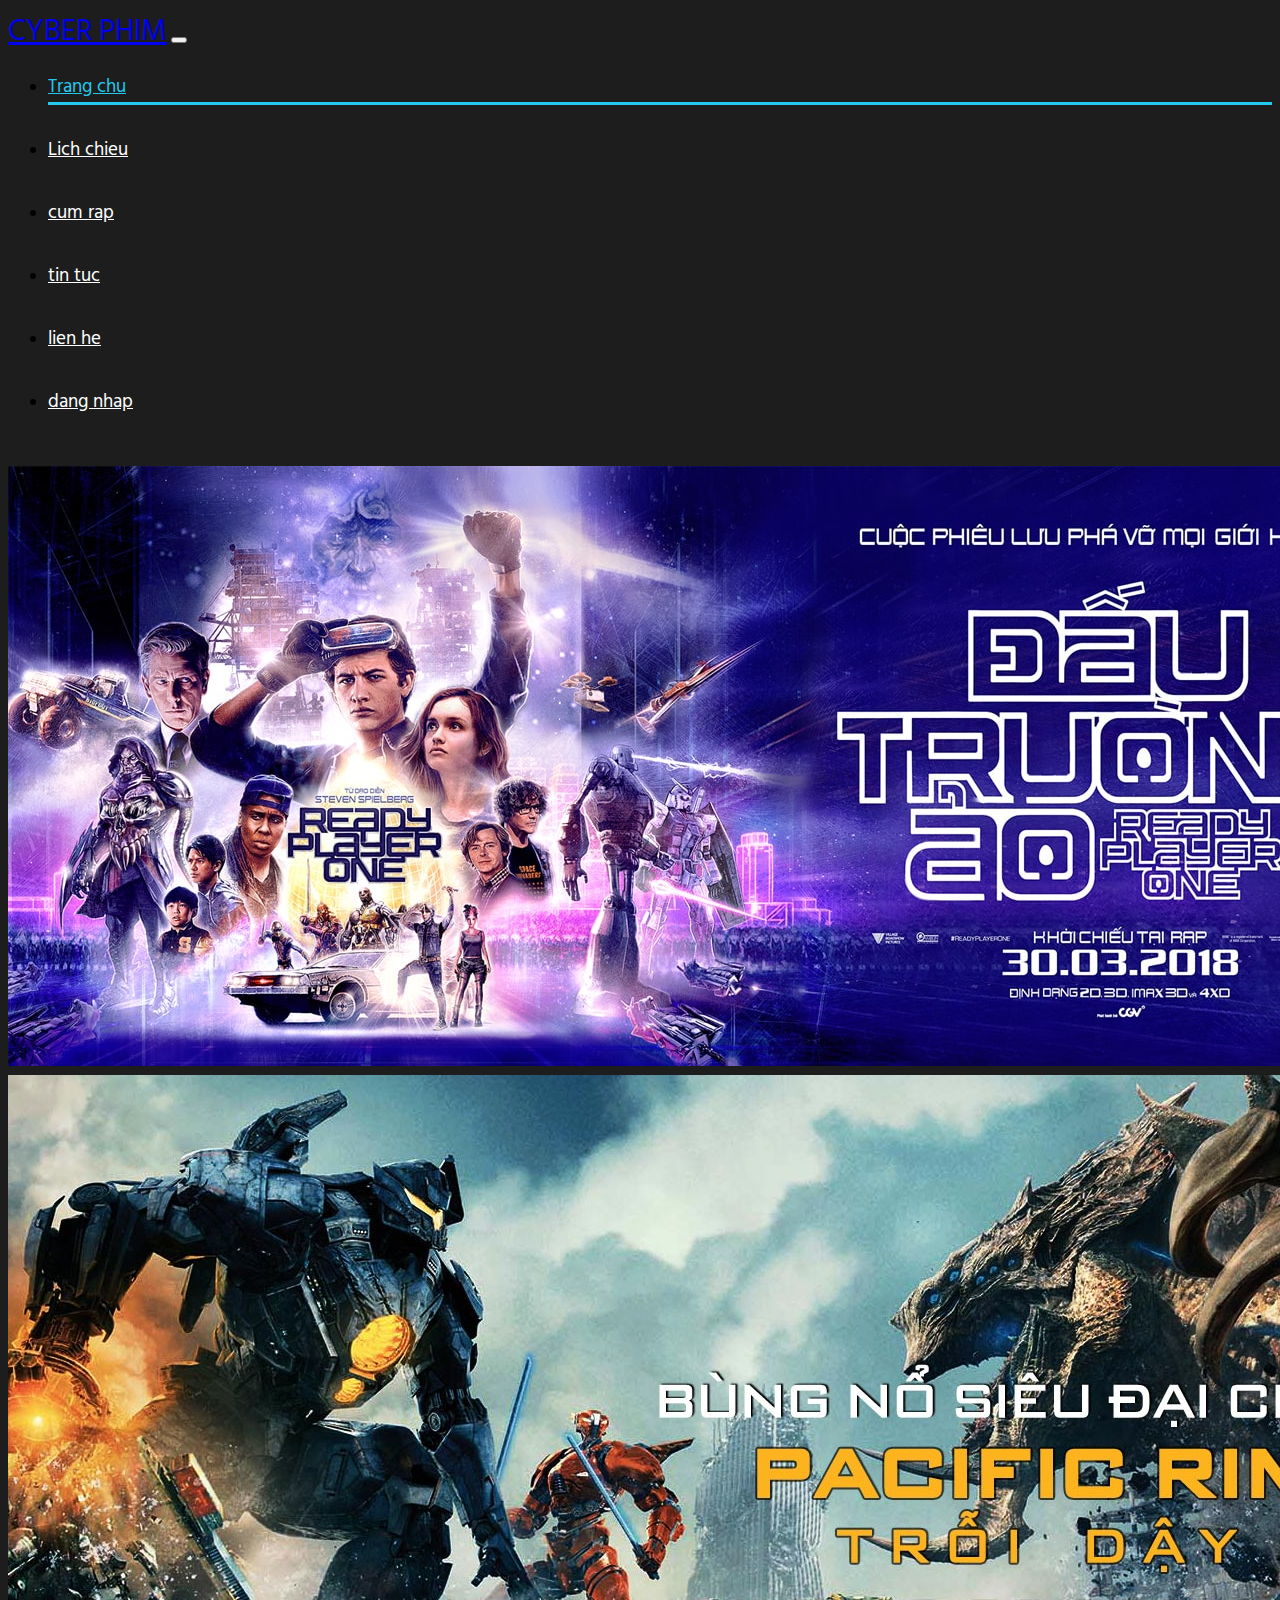
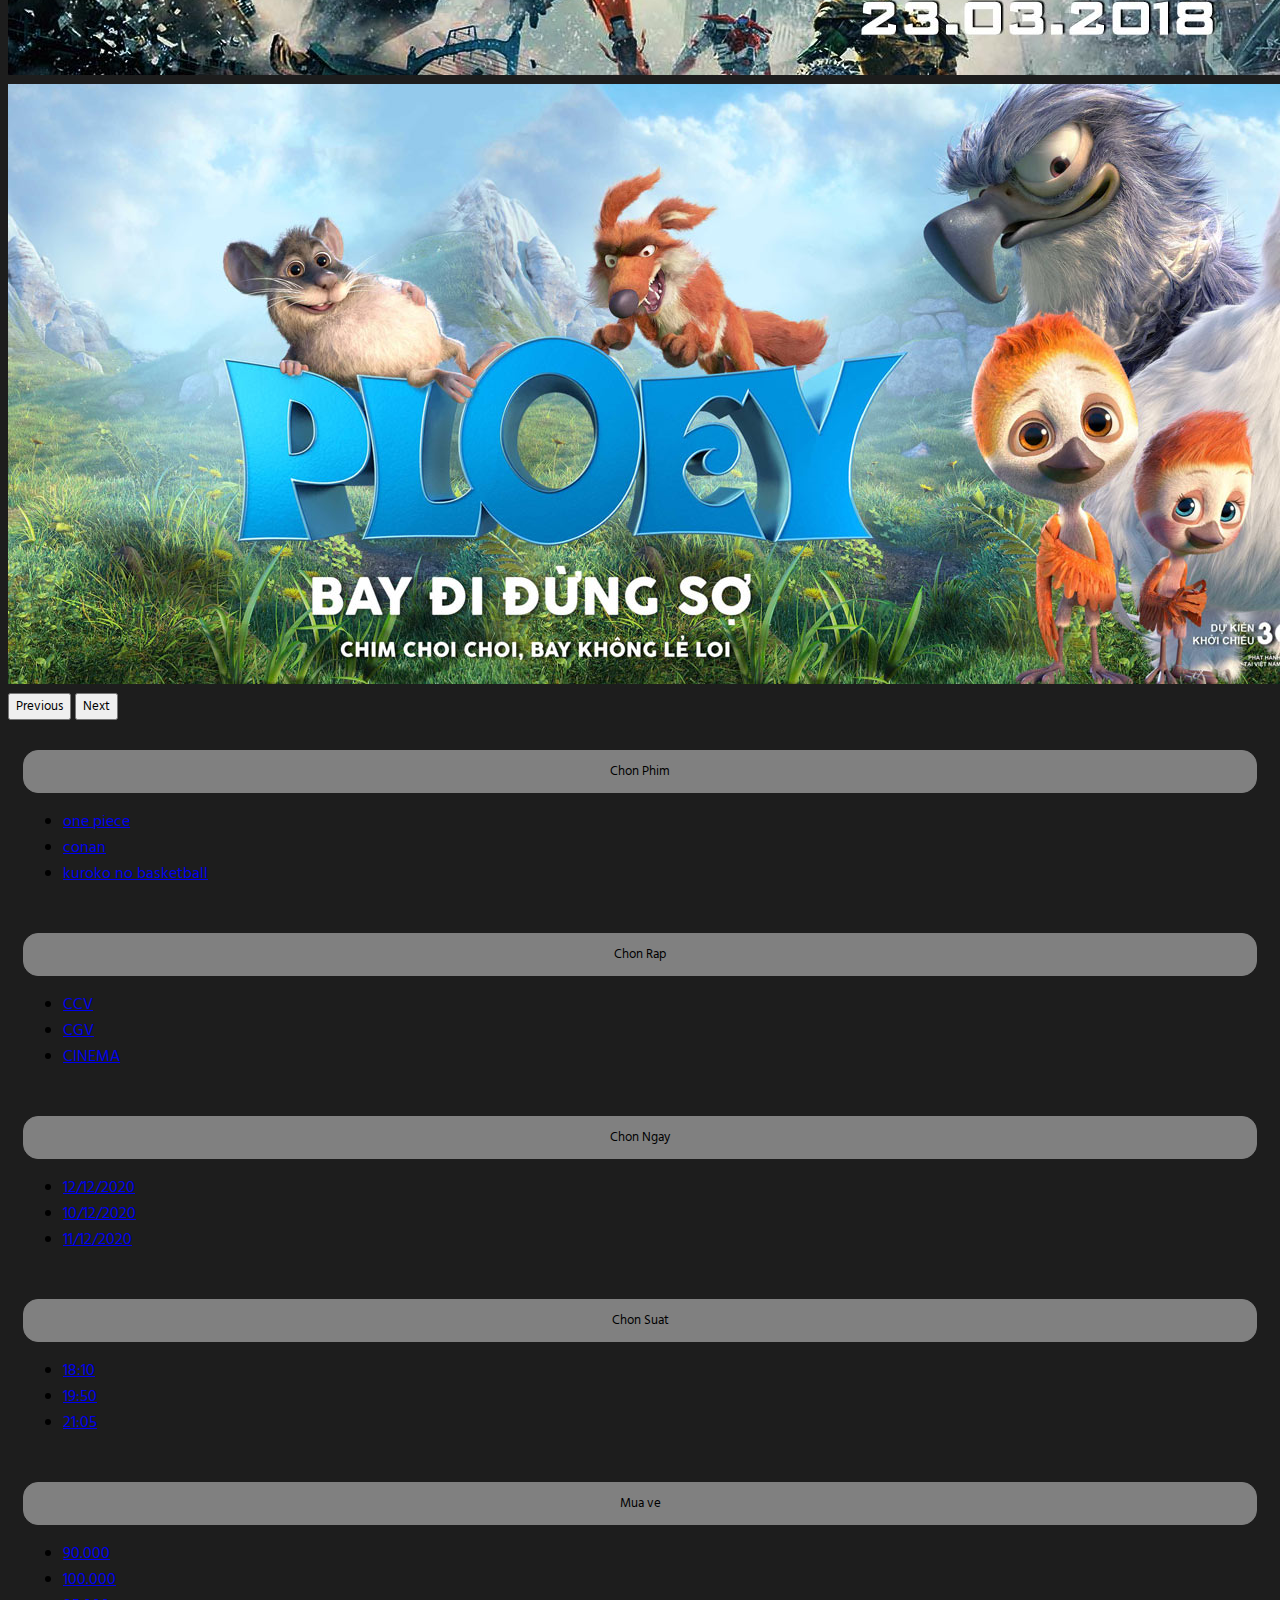
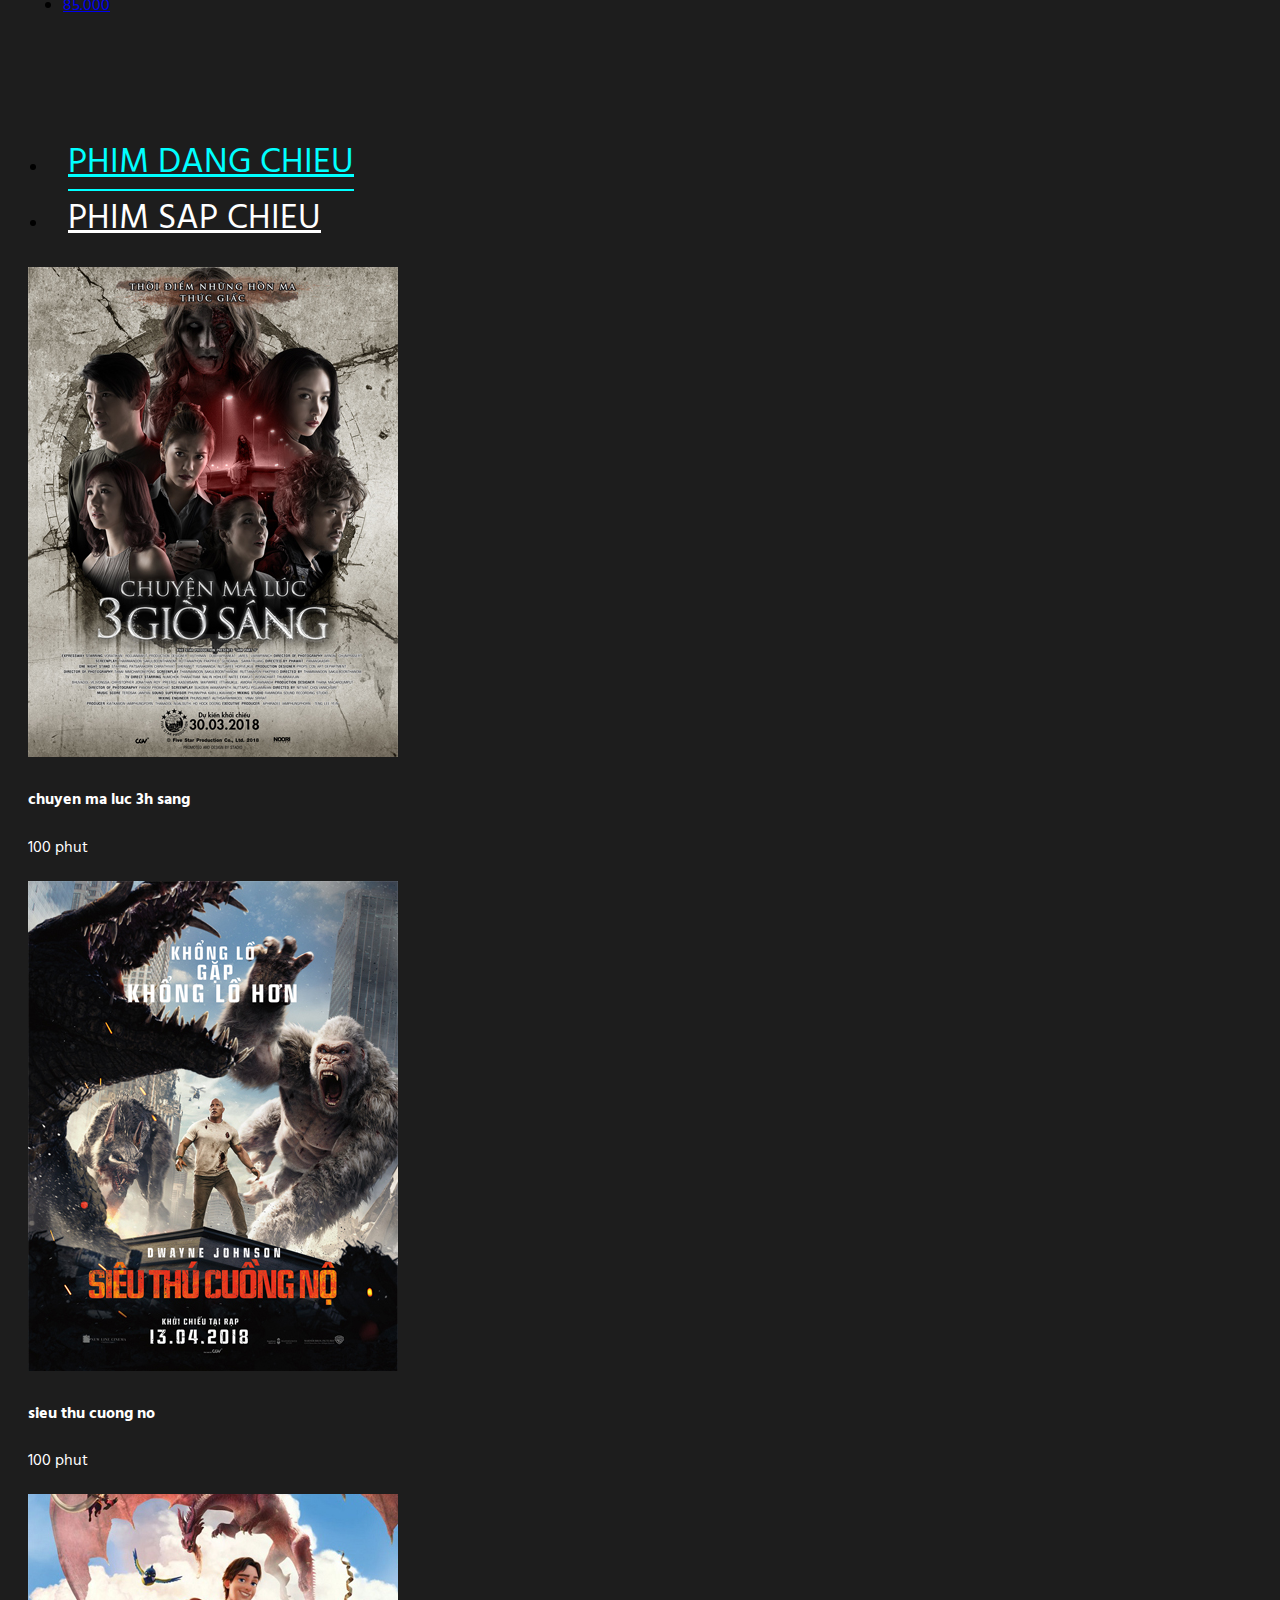
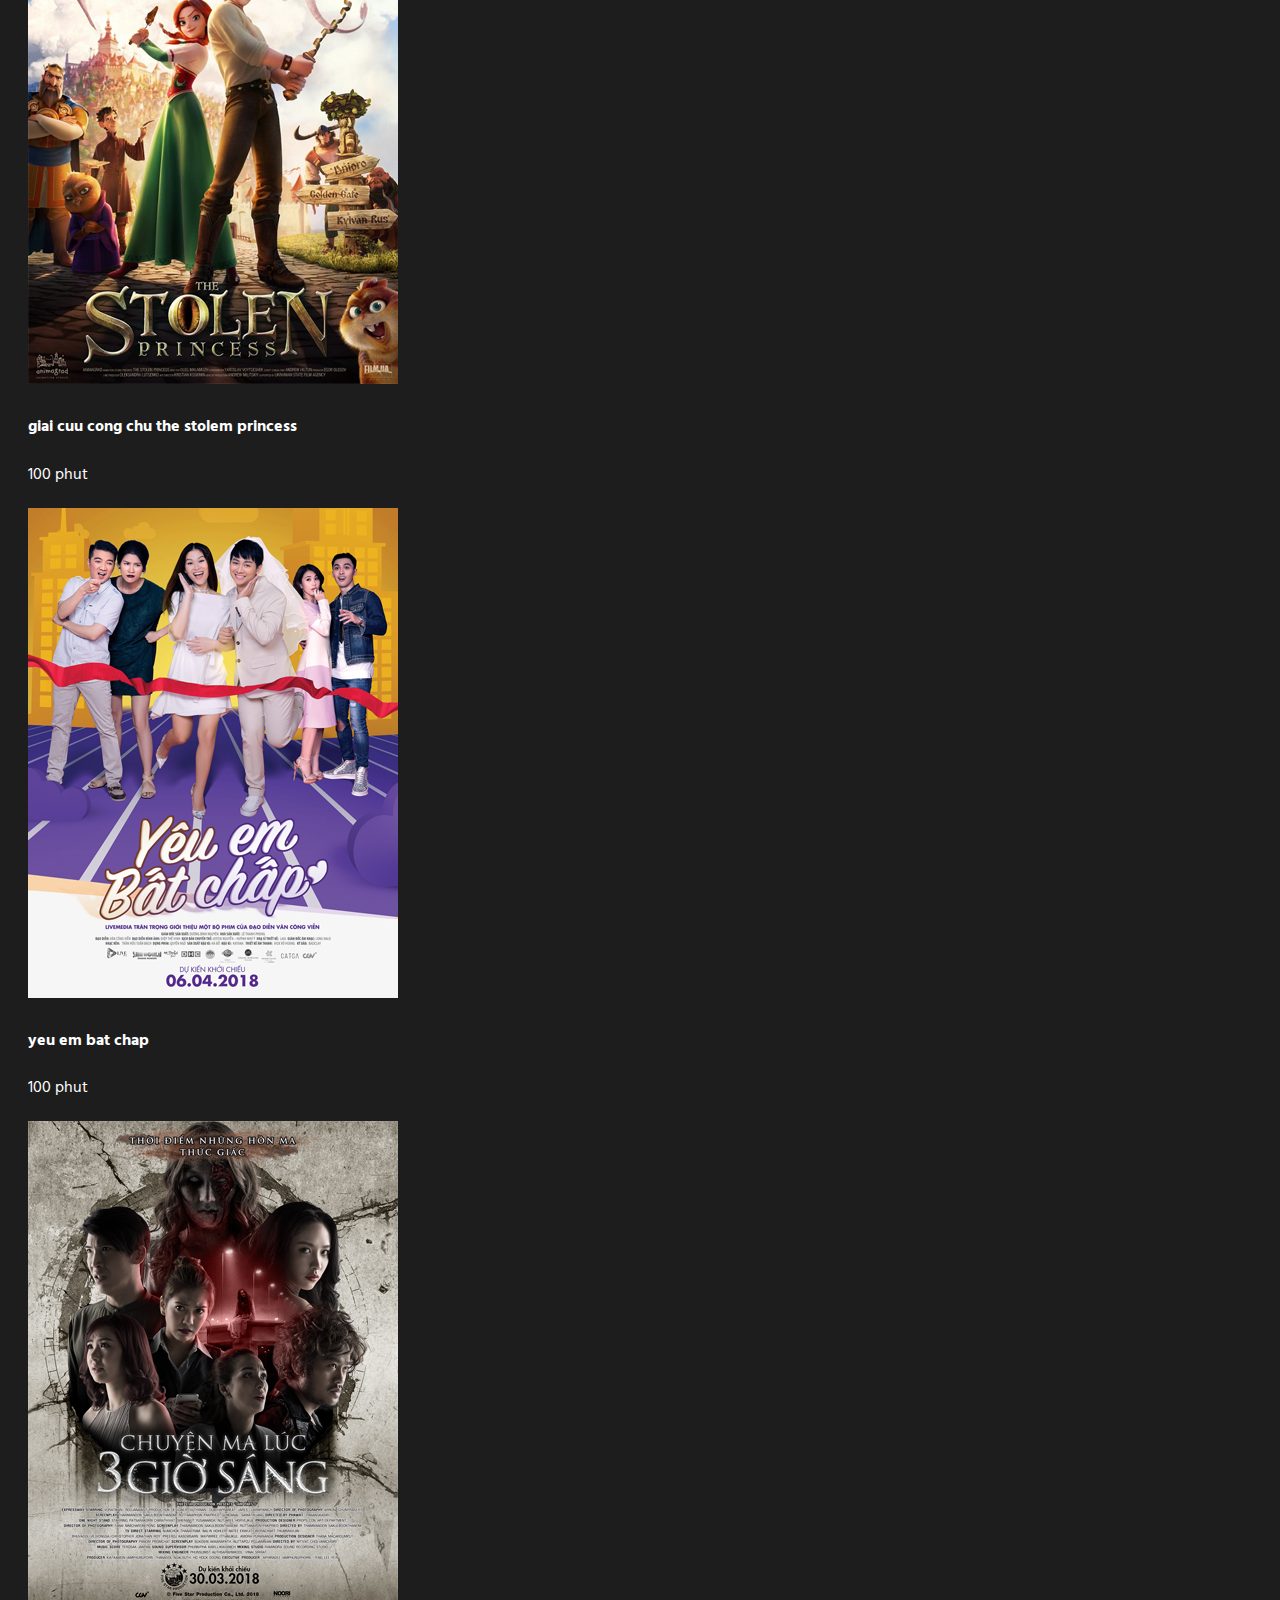
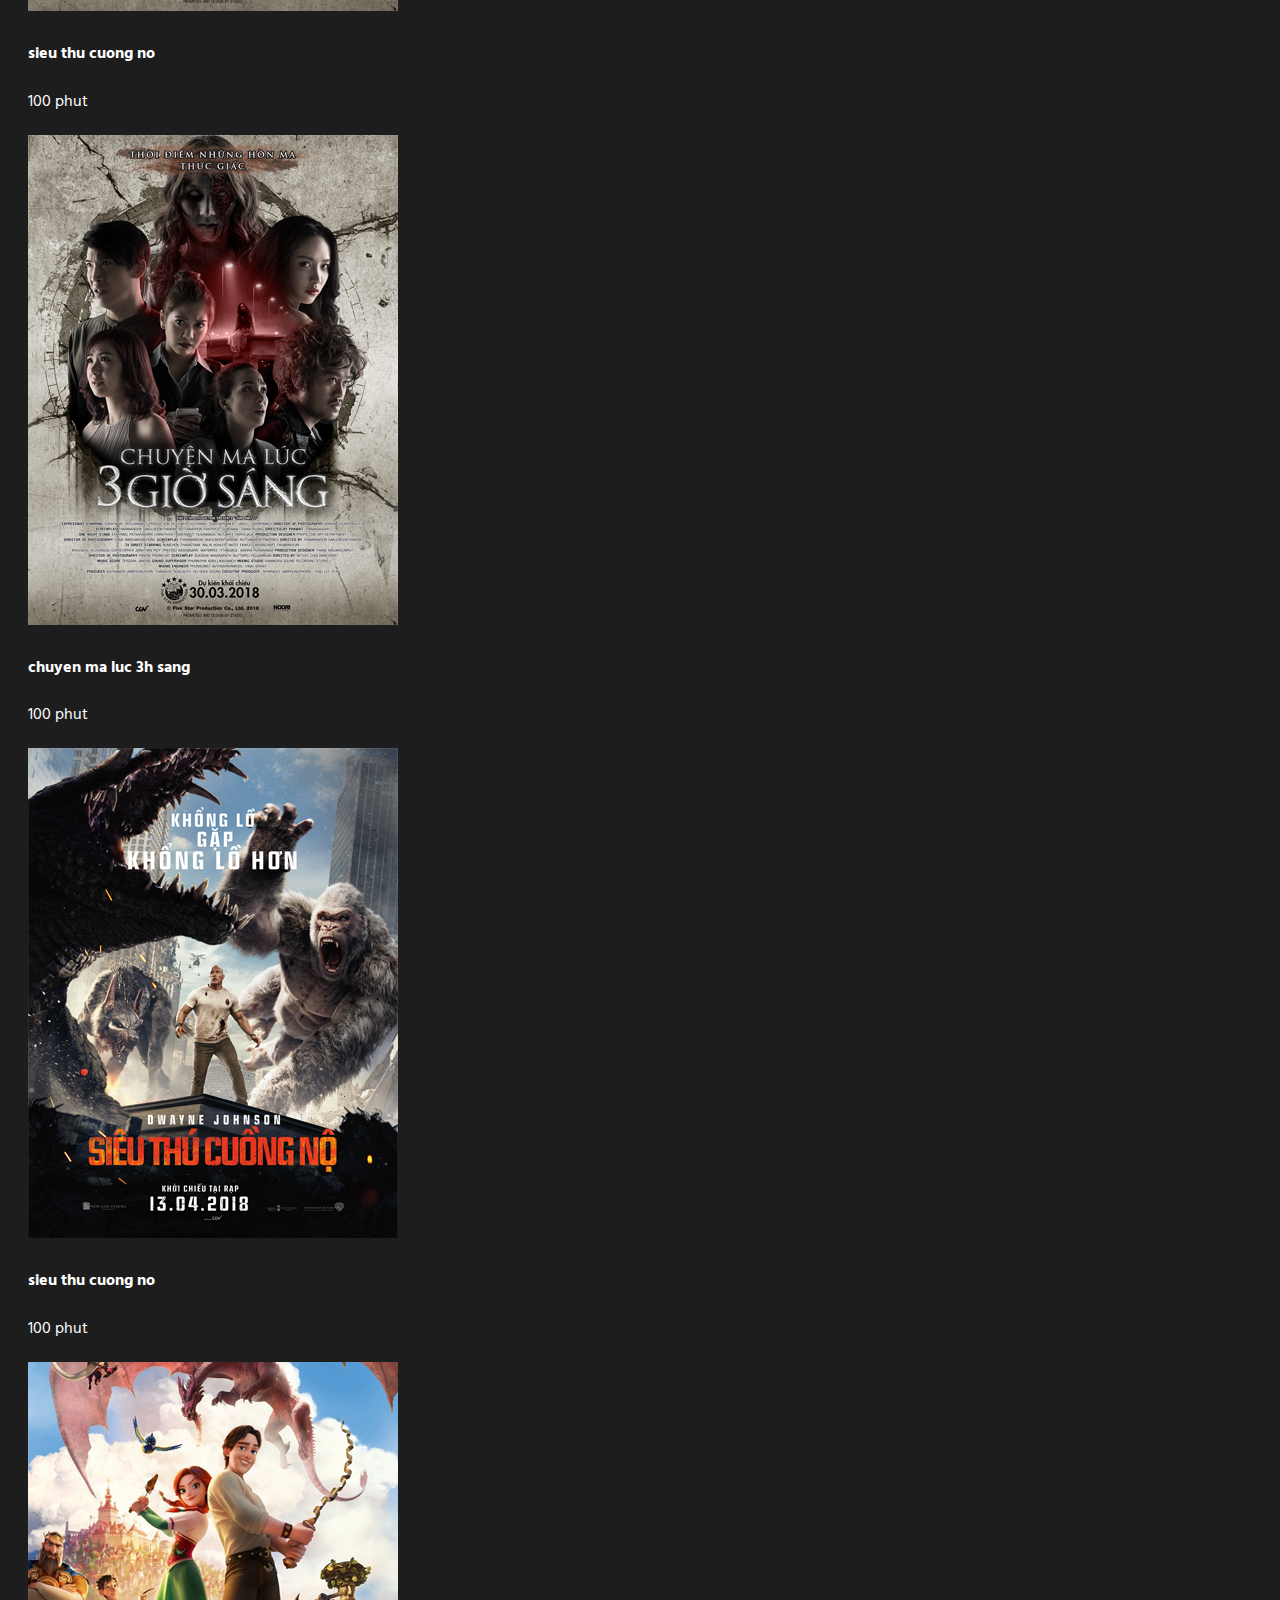
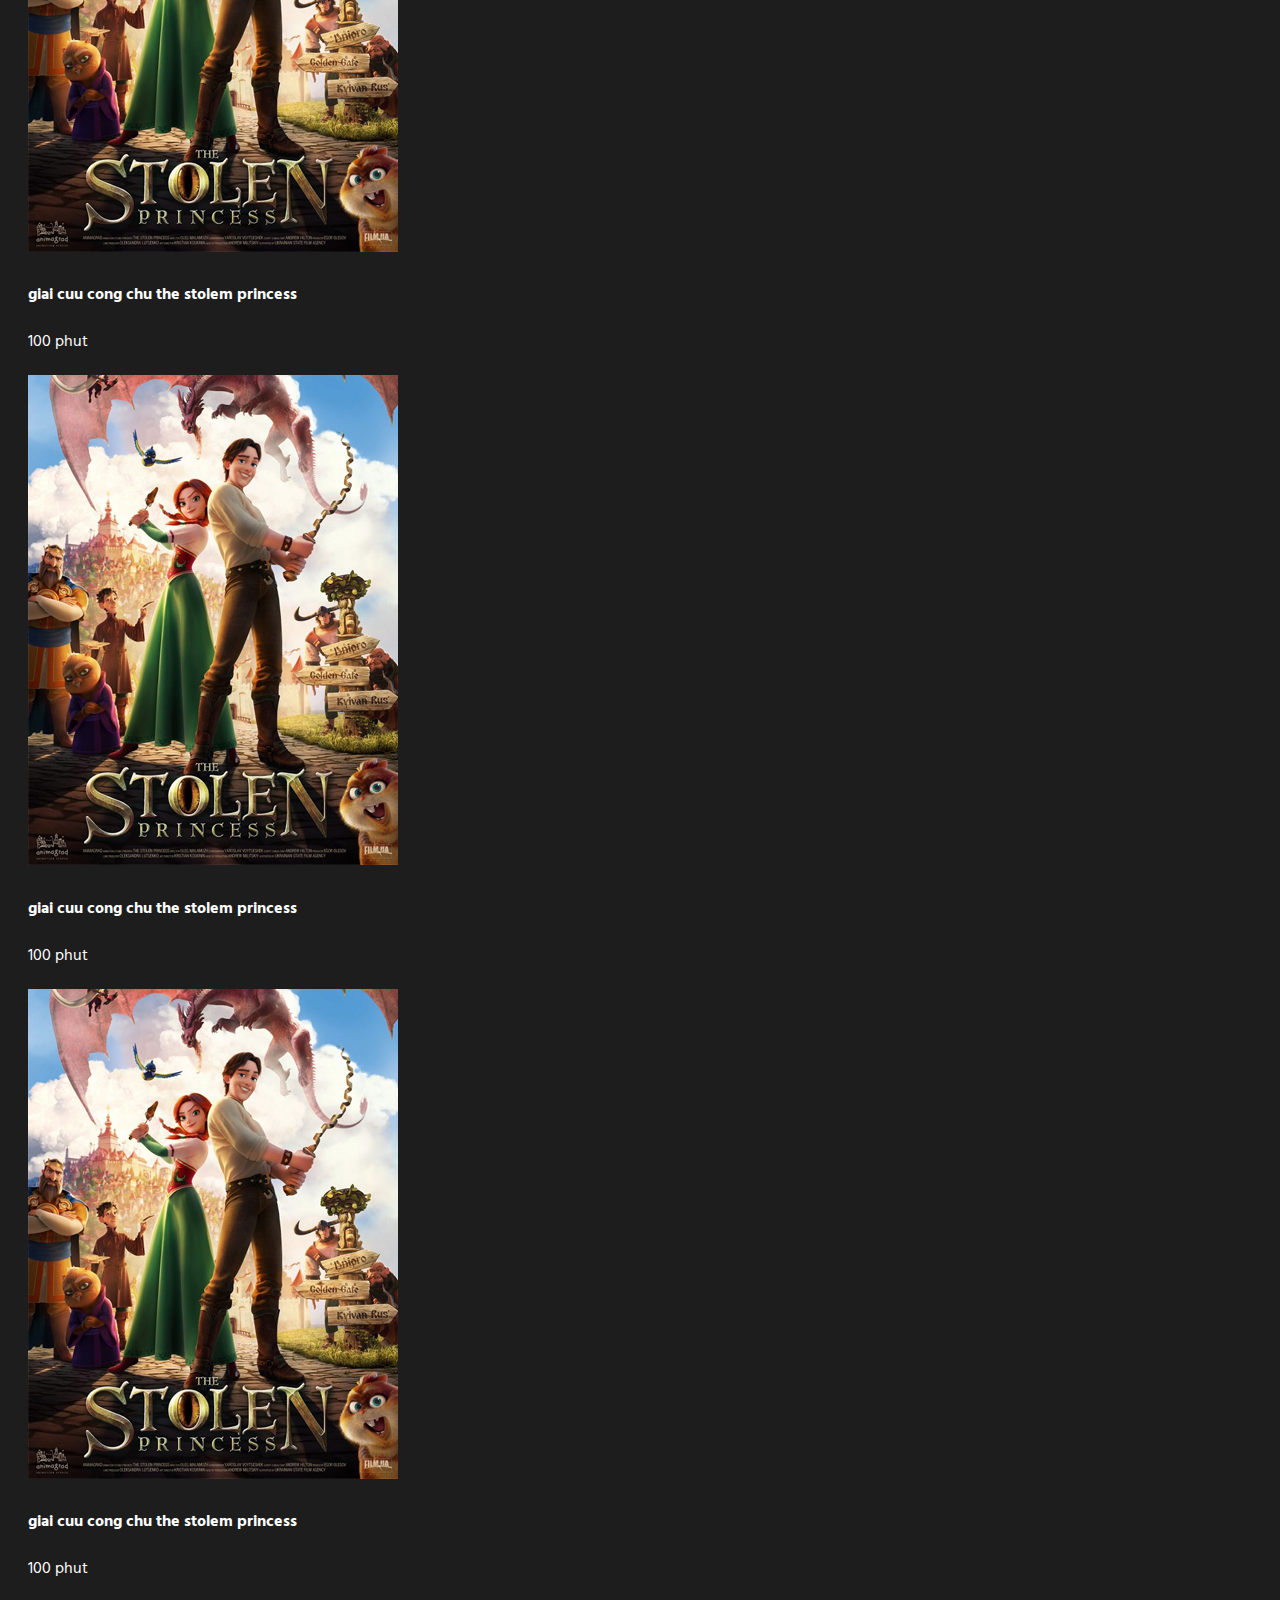
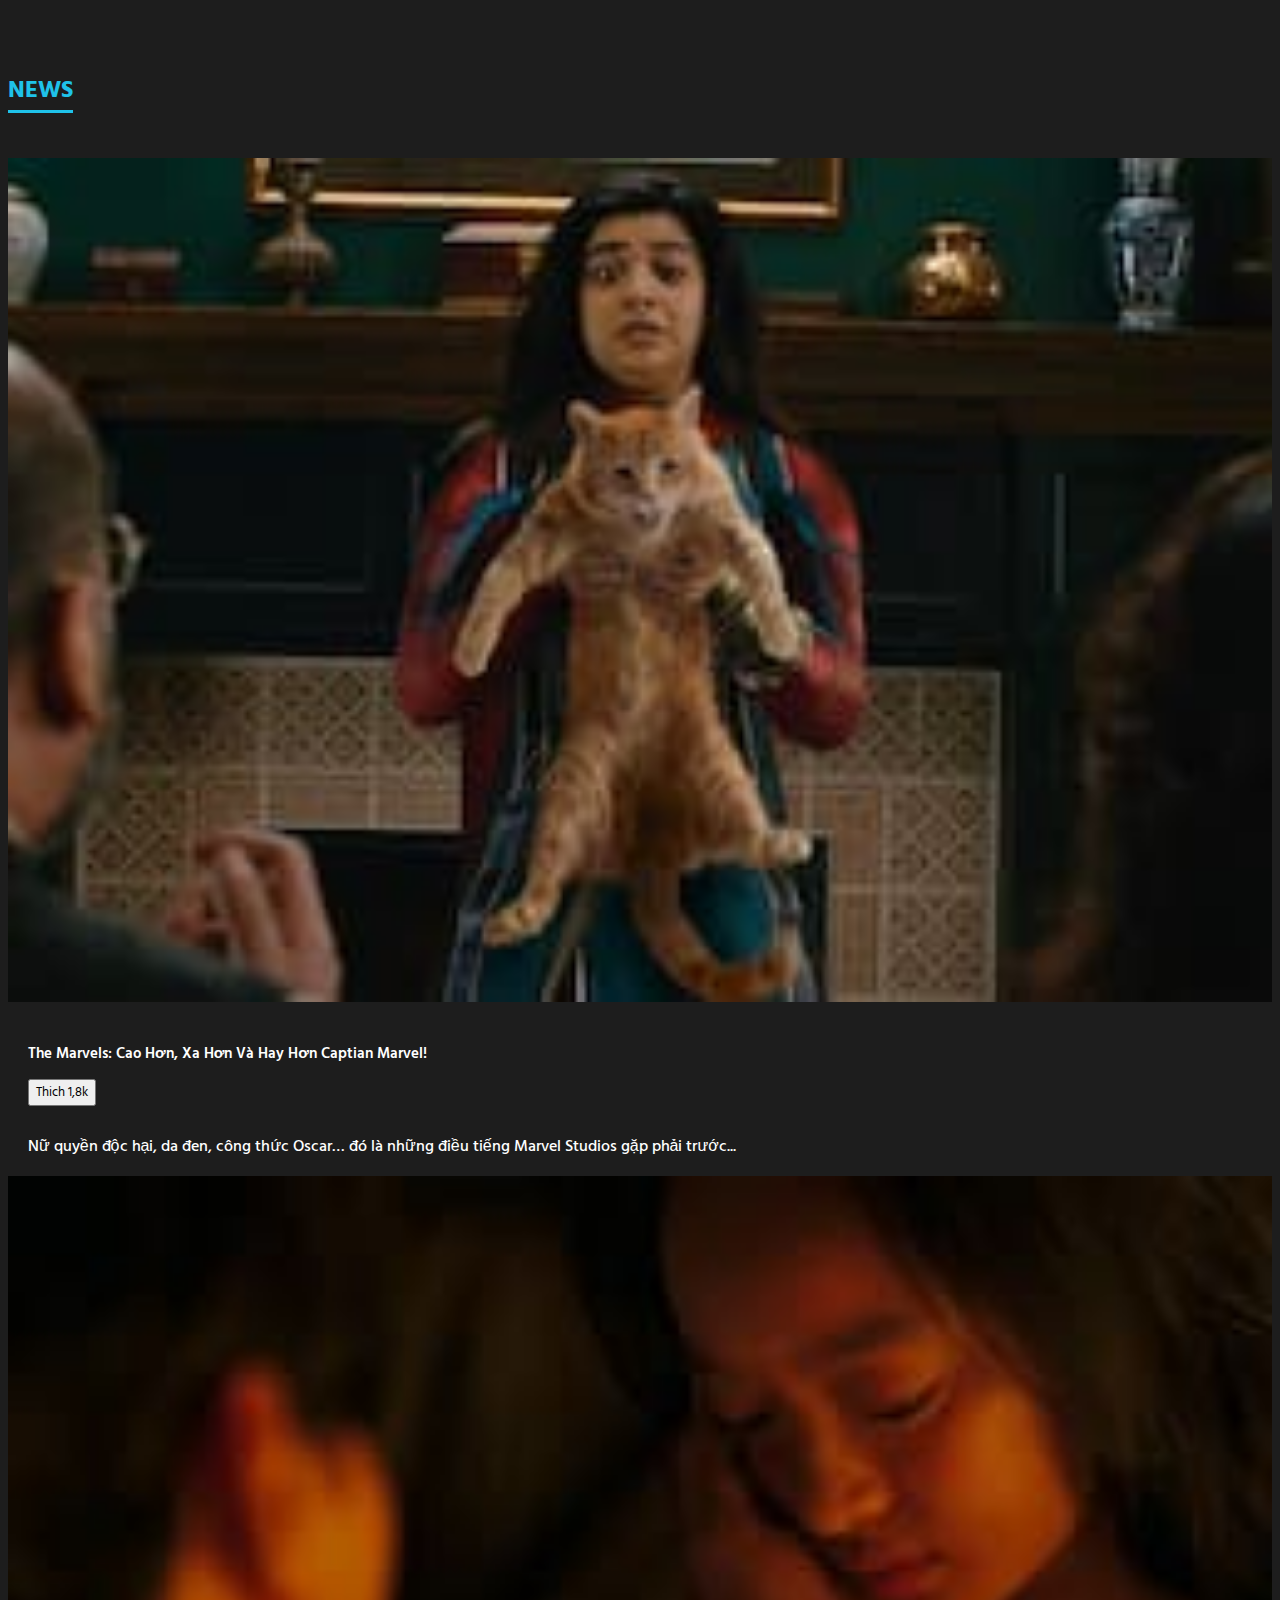
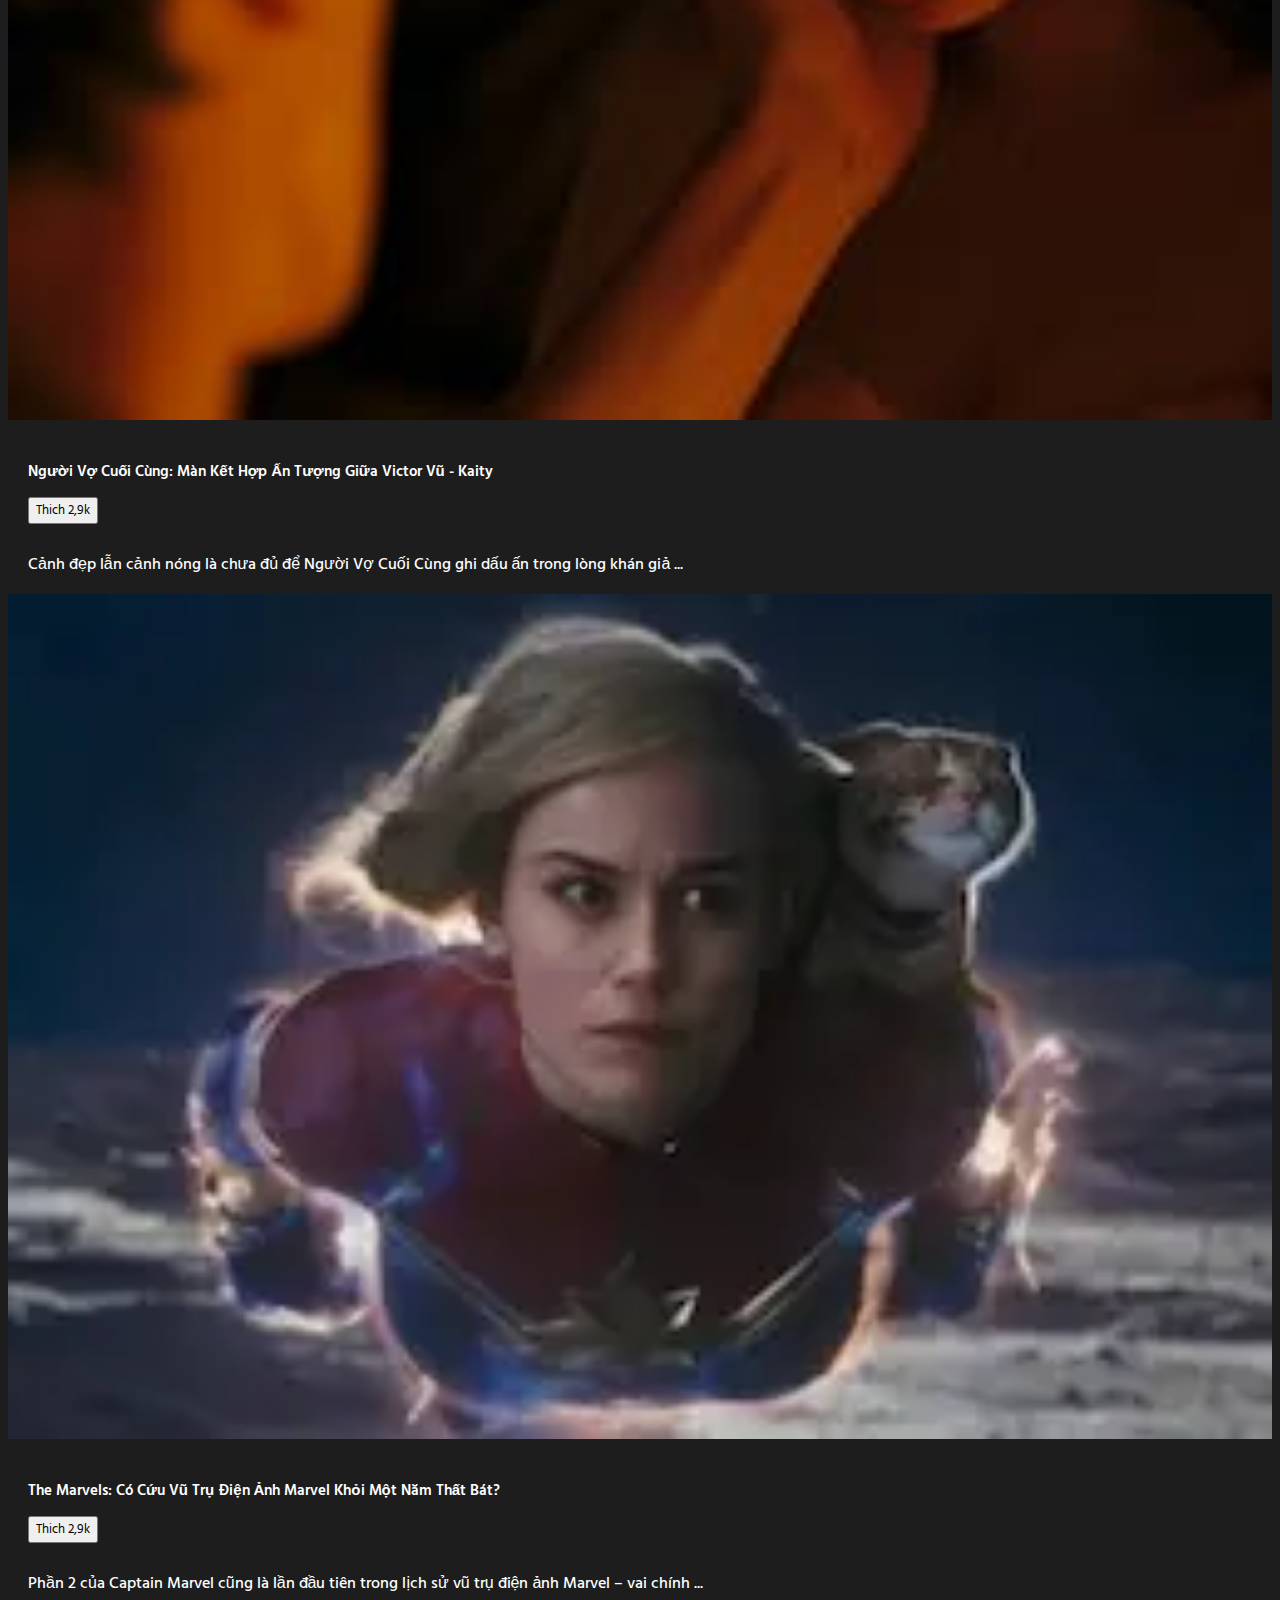
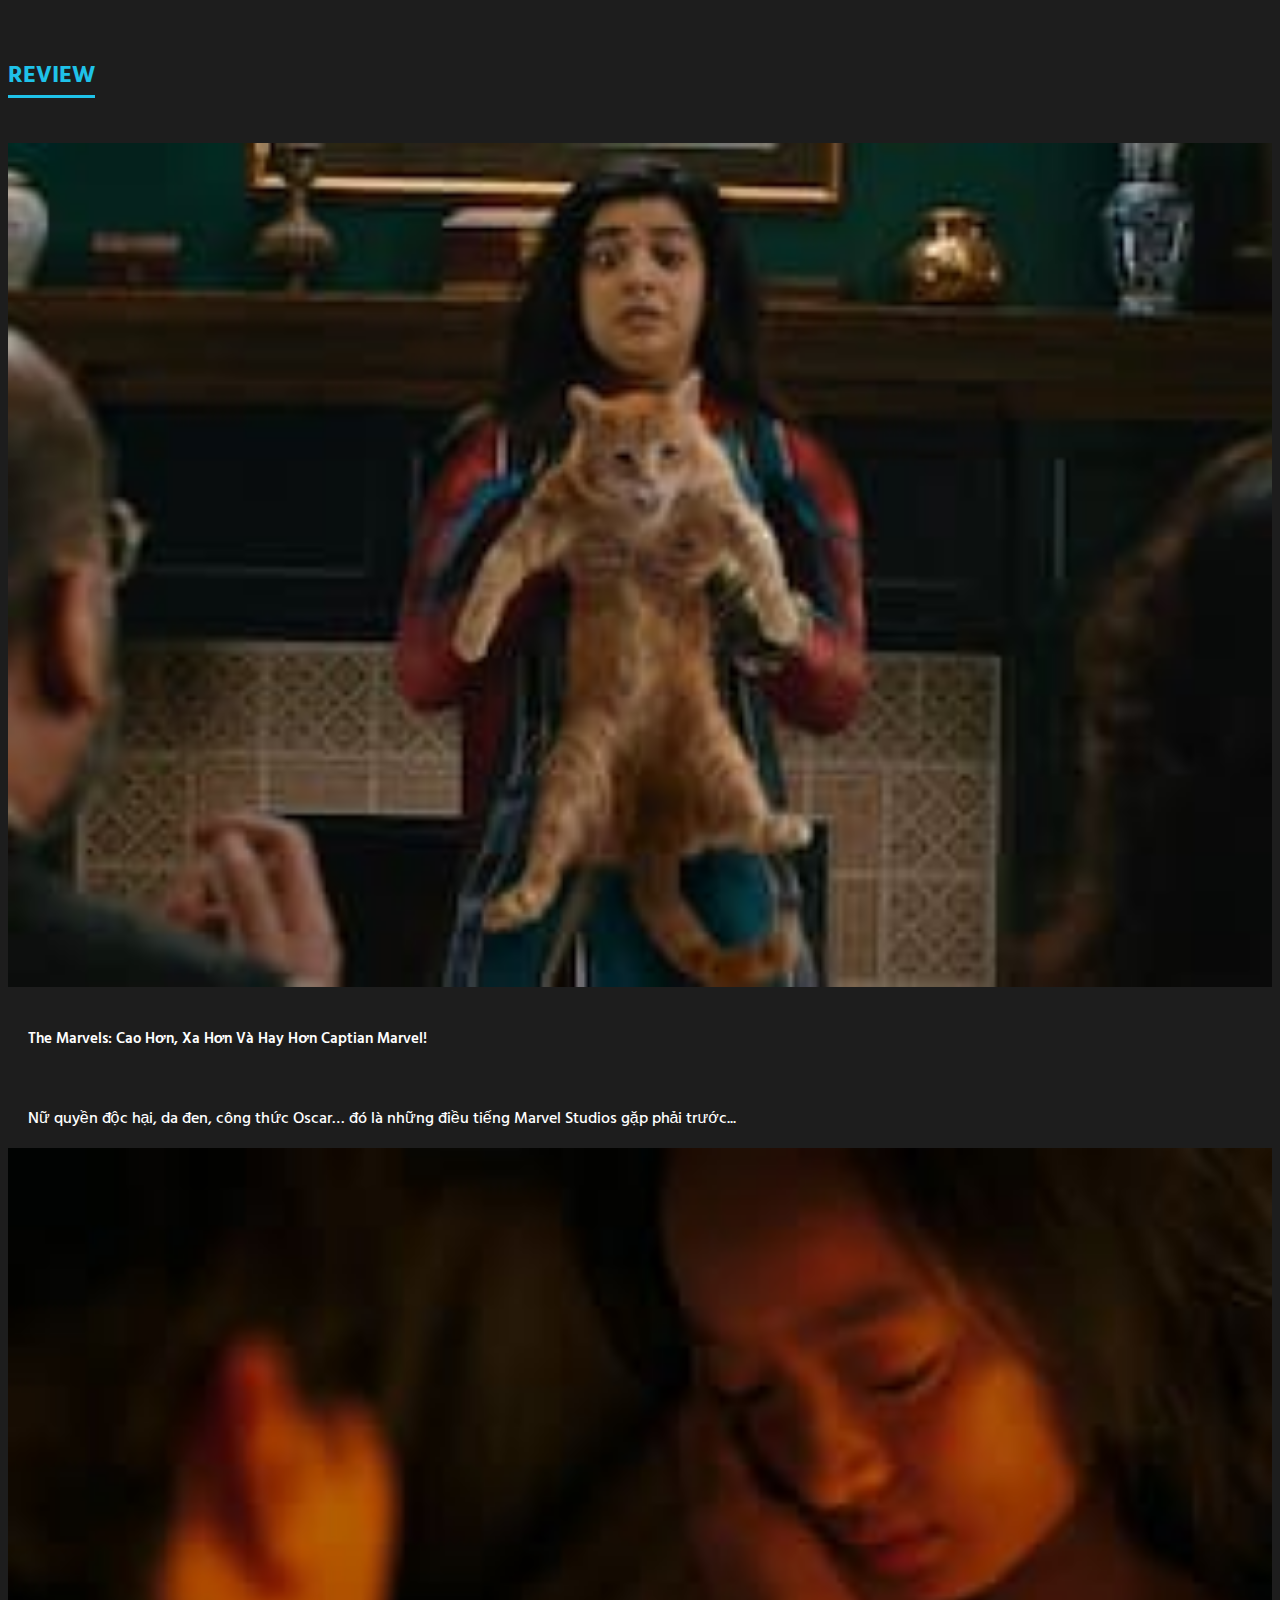
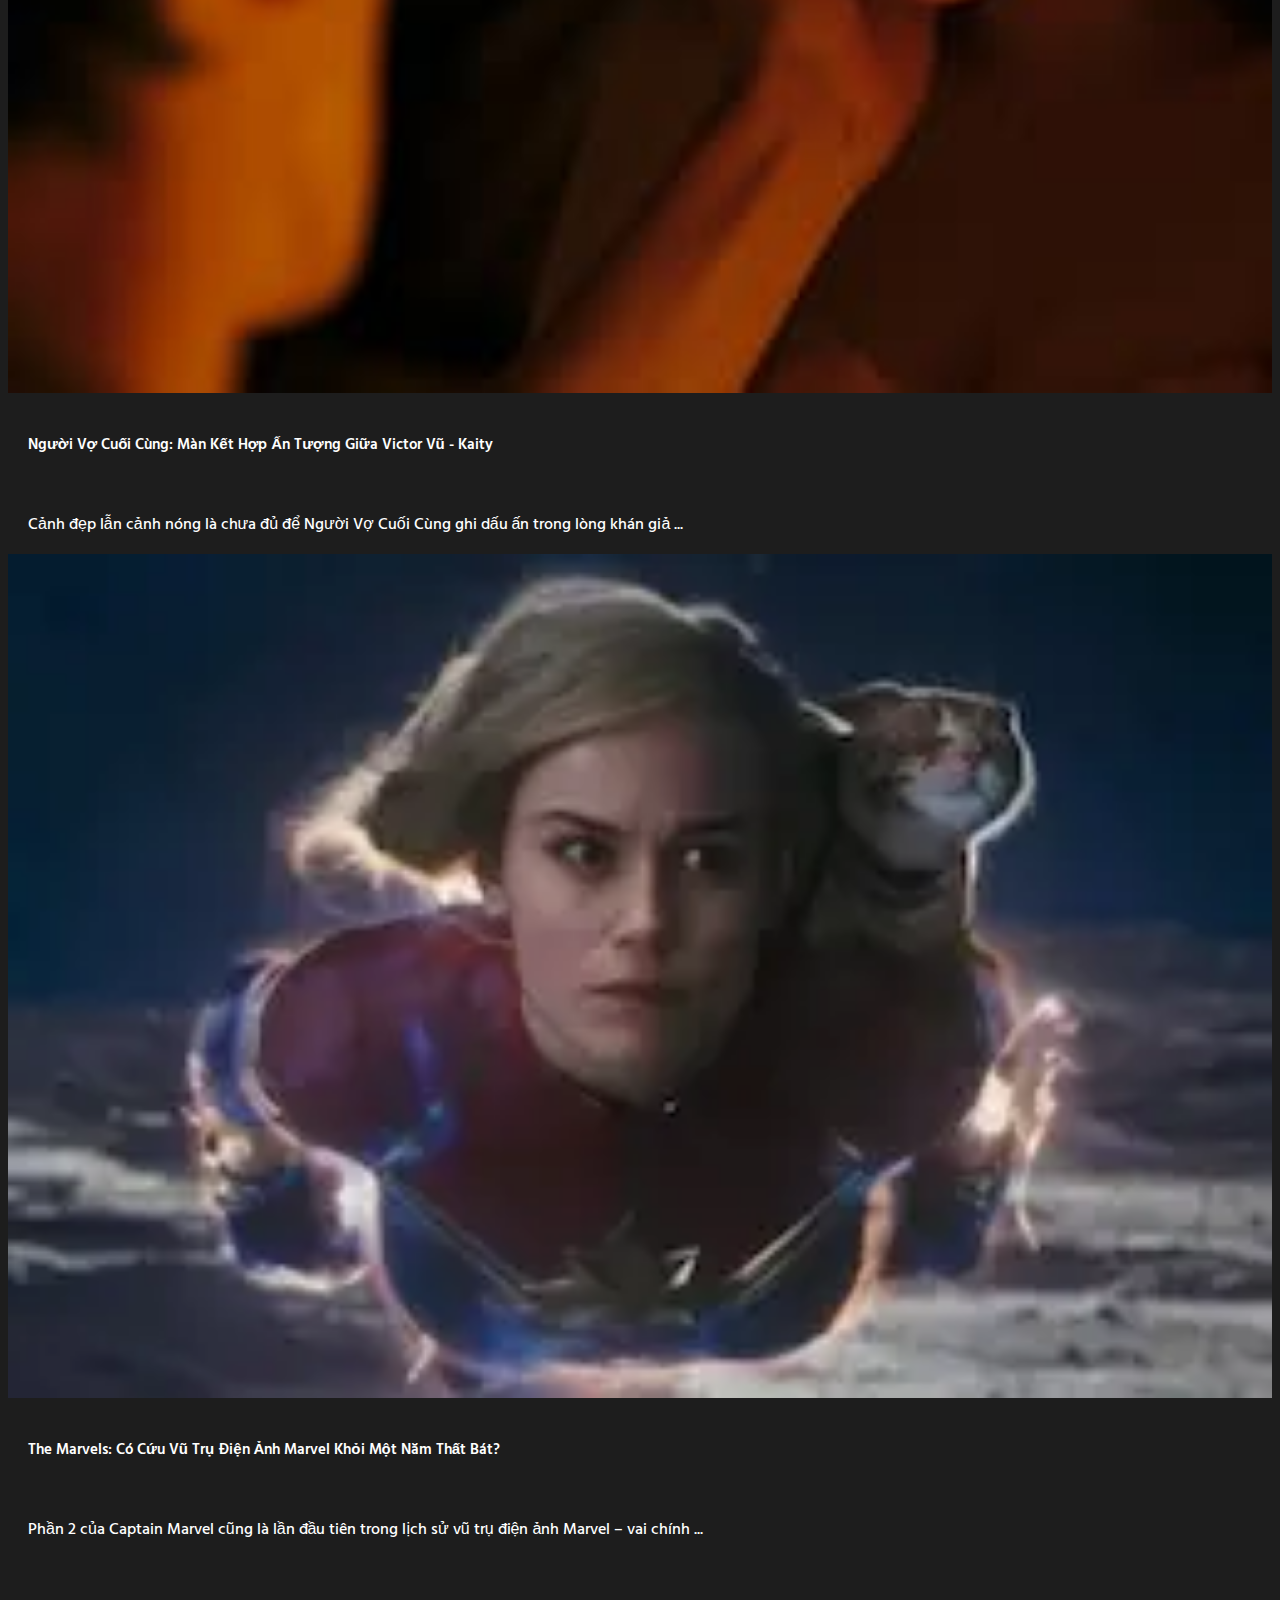
<file: index.html>
<!DOCTYPE html>
<html lang="en">
  <head>
    <title>Title</title>
    <!-- Required meta tags -->
    <meta charset="utf-8" />
    <meta
      name="viewport"
      content="width=device-width, initial-scale=1, shrink-to-fit=no"
    />

    <!-- Bootstrap CSS v5.2.1 -->
    <link
      href="https://cdn.jsdelivr.net/npm/bootstrap@5.3.2/dist/css/bootstrap.min.css"
      rel="stylesheet"
      integrity="sha384-T3c6CoIi6uLrA9TneNEoa7RxnatzjcDSCmG1MXxSR1GAsXEV/Dwwykc2MPK8M2HN"
      crossorigin="anonymous"
    />
    <!-- font awaome  -->
    <link
      rel="stylesheet"
      href="https://cdnjs.cloudflare.com/ajax/libs/font-awesome/6.5.1/css/all.min.css"
      integrity="sha512-DTOQO9RWCH3ppGqcWaEA1BIZOC6xxalwEsw9c2QQeAIftl+Vegovlnee1c9QX4TctnWMn13TZye+giMm8e2LwA=="
      crossorigin="anonymous"
      referrerpolicy="no-referrer"
    />

    <!-- font gg  -->
    <link rel="preconnect" href="https://fonts.googleapis.com" />
    <link rel="preconnect" href="https://fonts.gstatic.com" crossorigin />
    <link
      href="https://fonts.googleapis.com/css2?family=Hind:wght@300;400;700&display=swap"
      rel="stylesheet"
    />

    <!-- slick -->
    <link rel="stylesheet" href="./libs/slick/slick.css" />
    <link rel="stylesheet" href="./libs/slick/slick-theme.css" />

    <link rel="stylesheet" href="./css/header.css" />
    <link rel="stylesheet" href="./style.css" />
    <link rel="stylesheet" href="./css/table.css" />
    <link rel="stylesheet" href="./css/project.css" />
  </head>
  <body>
    <!-- header  -->
    <header>
      <nav class="navbar navbar-expand-sm bg-dark navbar-dark">
        <div class="container">
          <a class="navbar-brand" href="#">CYBER PHIM</a>
          <button
            class="navbar-toggler"
            type="button"
            data-bs-toggle="collapse"
            data-bs-target="#collapsibleNavbar"
          >
            <span class="navbar-toggler-icon"></span>
          </button>
          <div class="collapse navbar-collapse" id="collapsibleNavbar">
            <ul class="navbar-nav ms-auto">
              <li class="nav-item">
                <a class="nav-link active" href="#">Trang chu</a>
              </li>
              <li class="nav-item">
                <a class="nav-link" href="#">Lich chieu</a>
              </li>
              <li class="nav-item">
                <a class="nav-link" href="#">cum rap</a>
              </li>
              <li class="nav-item">
                <a class="nav-link" href="#">tin tuc</a>
              </li>
              <li class="nav-item">
                <a class="nav-link" href="#">lien he</a>
              </li>
              <li class="nav-item">
                <a class="nav-link" href="#">
                  <i class="fa-solid fa-person"></i>
                  <span>dang nhap</span>
                </a>
              </li>
            </ul>
          </div>
        </div>
      </nav>
    </header>

    <main>
      <!-- carousel  -->
      <section id="carousel">
        <div
          id="carouselExampleFade"
          class="carousel slide carousel-fade"
          data-bs-ride="carousel"
        >
          <div class="carousel-inner">
            <div class="carousel-item active">
              <img
                src="./images/slider-1.jpg"
                class="d-block w-100"
                alt="..."
              />
            </div>
            <div class="carousel-item">
              <img
                src="./images/slider-2.jpg"
                class="d-block w-100"
                alt="..."
              />
            </div>
            <div class="carousel-item">
              <img
                src="./images/slider-3.jpg"
                class="d-block w-100"
                alt="..."
              />
            </div>
          </div>
          <button
            class="carousel-control-prev"
            type="button"
            data-bs-target="#carouselExampleFade"
            data-bs-slide="prev"
          >
            <span class="carousel-control-prev-icon" aria-hidden="true"></span>
            <span class="visually-hidden">Previous</span>
          </button>
          <button
            class="carousel-control-next"
            type="button"
            data-bs-target="#carouselExampleFade"
            data-bs-slide="next"
          >
            <span class="carousel-control-next-icon" aria-hidden="true"></span>
            <span class="visually-hidden">Next</span>
          </button>
        </div>
      </section>

      <!-- table  -->
      <section id="table" class="container">
        <div class="row justify-content-center">
          <div class="col-2 col-sm-2 col-md-2 col-lg-2 col-xl-2 col-xxl-2">
            <div class="dropdown">
              <button
                type="button"
                class="btn btn-primary dropdown-toggle"
                data-bs-toggle="dropdown"
              >
                Chon Phim
              </button>
              <ul class="dropdown-menu">
                <li><a class="dropdown-item" href="#">one piece</a></li>
                <li><a class="dropdown-item" href="#">conan</a></li>
                <li>
                  <a class="dropdown-item" href="#">kuroko no basketball</a>
                </li>
              </ul>
            </div>
          </div>
          <div class="col-2 col-sm-2 col-md-2 col-lg-2 col-xl-2 col-xxl-2">
            <div class="dropdown">
              <button
                type="button"
                class="btn btn-primary dropdown-toggle"
                data-bs-toggle="dropdown"
              >
                Chon Rap
              </button>
              <ul class="dropdown-menu">
                <li><a class="dropdown-item" href="#">CCV</a></li>
                <li><a class="dropdown-item" href="#">CGV</a></li>
                <li>
                  <a class="dropdown-item" href="#">CINEMA</a>
                </li>
              </ul>
            </div>
          </div>
          <div class="col-2 col-sm-2 col-md-2 col-lg-2 col-xl-2 col-xxl-2">
            <div class="dropdown">
              <button
                type="button"
                class="btn btn-primary dropdown-toggle"
                data-bs-toggle="dropdown"
              >
                Chon Ngay
              </button>
              <ul class="dropdown-menu">
                <li><a class="dropdown-item" href="#">12/12/2020</a></li>
                <li><a class="dropdown-item" href="#">10/12/2020</a></li>
                <li>
                  <a class="dropdown-item" href="#">11/12/2020</a>
                </li>
              </ul>
            </div>
          </div>
          <div class="col-2 col-sm-2 col-md-2 col-lg-2 col-xl-2 col-xxl-2">
            <div class="dropdown">
              <button
                type="button"
                class="btn btn-primary dropdown-toggle"
                data-bs-toggle="dropdown"
              >
                Chon Suat
              </button>
              <ul class="dropdown-menu">
                <li><a class="dropdown-item" href="#">18:10</a></li>
                <li><a class="dropdown-item" href="#">19:50</a></li>
                <li>
                  <a class="dropdown-item" href="#">21:05</a>
                </li>
              </ul>
            </div>
          </div>
          <div class="col-2 col-sm-4 col-md-2 col-lg-2 col-xl-4 col-xxl-2">
            <div class="dropdown">
              <button
                type="button"
                class="btn btn-primary dropdown-toggle"
                data-bs-toggle="dropdown"
              >
                Mua ve
              </button>
              <ul class="dropdown-menu">
                <li><a class="dropdown-item" href="#">90.000</a></li>
                <li><a class="dropdown-item" href="#">100.000</a></li>
                <li>
                  <a class="dropdown-item" href="#">85.000</a>
                </li>
              </ul>
            </div>
          </div>
        </div>
      </section>

      <!-- project  -->
      <section id="project">
        <!-- Nav pills -->
        <ul class="nav nav-pills justify-content-center">
          <li class="nav-item">
            <a
              id="tab_dang_chieu"
              class="nav-link active"
              data-bs-toggle="pill"
              href="#phimdangchieu"
              >PHIM DANG CHIEU</a
            >
          </li>
          <li class="nav-item">
            <a
              id="tab_sap_chieu"
              class="nav-link"
              data-bs-toggle="pill"
              href="#phimsapchieu"
              >PHIM SAP CHIEU</a
            >
          </li>
        </ul>

        <!-- Tab panes -->
        <div class="tab-content">
          <div class="tab-pane container active" id="phimdangchieu">
            <div class="row list_slide">
              <div class="col-md-3 tab_text">
                <div class="tab_img">
                  <img
                    class="img-fluid"
                    src="./images/chuyen-ma-luc-3-gio-sang.jpg"
                    alt=""
                  />
                  <div class="tab_content">
                    <h4>chuyen ma luc 3h sang</h4>
                    <p>100 phut</p>
                  </div>
                </div>
              </div>
              <div class="col-md-3 tab_text">
                <div class="tab_img">
                  <img
                    class="img-fluid"
                    src="./images/sieu-thu-cuong-no.jpg"
                    alt=""
                  />
                  <div class="tab_content">
                    <h4>sieu thu cuong no</h4>
                    <p>100 phut</p>
                  </div>
                </div>
              </div>
              <div class="col-md-3 tab_text">
                <div class="tab_img">
                  <img
                    class="img-fluid"
                    src="./images/giai-cuu-cong-chua-the-stolen-princess.jpg"
                    alt=""
                  />
                  <div class="tab_content">
                    <h4>giai cuu cong chu the stolem princess</h4>
                    <p>100 phut</p>
                  </div>
                </div>
              </div>
              <div class="col-md-3 tab_text">
                <div class="tab_img">
                  <img
                    class="img-fluid"
                    src="./images/yeu-em-bat-chap.jpg"
                    alt=""
                  />
                  <div class="tab_content">
                    <h4>yeu em bat chap</h4>
                    <p>100 phut</p>
                  </div>
                </div>
              </div>
              <div class="col-md-3 tab_text">
                <div class="tab_img">
                  <img
                    class="img-fluid"
                    src="./images/chuyen-ma-luc-3-gio-sang.jpg"
                    alt=""
                  />
                  <div class="tab_content">
                    <h4>sieu thu cuong no</h4>
                    <p>100 phut</p>
                  </div>
                </div>
              </div>
            </div>
          </div>
          <div class="tab-pane container fade" id="phimsapchieu">
            <div class="row list_slide2">
              <div class="col-md-3 tab_text">
                <div class="tab_img">
                  <img
                    class="img-fluid"
                    src="./images/chuyen-ma-luc-3-gio-sang.jpg"
                    alt=""
                  />
                  <div class="tab_content">
                    <h4>chuyen ma luc 3h sang</h4>
                    <p>100 phut</p>
                  </div>
                </div>
              </div>
              <div class="col-md-3 tab_text">
                <div class="tab_img">
                  <img
                    class="img-fluid"
                    src="./images/sieu-thu-cuong-no.jpg"
                    alt=""
                  />
                  <div class="tab_content">
                    <h4>sieu thu cuong no</h4>
                    <p>100 phut</p>
                  </div>
                </div>
              </div>
              <div class="col-md-3 tab_text">
                <div class="tab_img">
                  <img
                    class="img-fluid"
                    src="./images/giai-cuu-cong-chua-the-stolen-princess.jpg"
                    alt=""
                  />
                  <div class="tab_content">
                    <h4>giai cuu cong chu the stolem princess</h4>
                    <p>100 phut</p>
                  </div>
                </div>
              </div>
              <div class="col-md-3 tab_text">
                <div class="tab_img">
                  <img
                    class="img-fluid"
                    src="./images/giai-cuu-cong-chua-the-stolen-princess.jpg"
                    alt=""
                  />
                  <div class="tab_content">
                    <h4>giai cuu cong chu the stolem princess</h4>
                    <p>100 phut</p>
                  </div>
                </div>
              </div>
              <div class="col-md-3 tab_text">
                <div class="tab_img">
                  <img
                    class="img-fluid"
                    src="./images/giai-cuu-cong-chua-the-stolen-princess.jpg"
                    alt=""
                  />
                  <div class="tab_content">
                    <h4>giai cuu cong chu the stolem princess</h4>
                    <p>100 phut</p>
                  </div>
                </div>
              </div>
            </div>
          </div>
        </div>
      </section>

      <!-- Service -->
      <section id="service">
        <div class="container">
          <div class="service row">
            <div class="service__right col-12 col-md-6">
              <div class="news">
                <h2>NEWS</h2>

                <div class="news__frame">
                  <div class="row">
                    <div class="news__right col-4">
                      <img
                        src="./images/review-the-marvels-cao-hon--xa-hon-va-hay-hon-captian-marvel-3_1699722887968.jpeg"
                        alt=""
                      />
                    </div>
                    <div class="news__left col-8">
                      <a
                        href="https://www.galaxycine.vn/binh-luan-phim/review-the-marvels-cao-hon-xa-hon-va-hay-hon-captian-marvel/"
                      >
                        The Marvels: Cao Hơn, Xa Hơn Và Hay Hơn Captian Marvel!
                      </a>
                      <br />
                      <button type="button" class="btn btn-primary">
                        <i class="fa-solid fa-thumbs-up"></i>
                        <span>Thich 1,8k</span>
                      </button>
                      <br />
                      <p>
                        Nữ quyền độc hại, da đen, công thức Oscar… đó là những
                        điều tiếng Marvel Studios gặp phải trước...
                      </p>
                    </div>
                  </div>

                  <div class="row">
                    <div class="news__right col-4">
                      <img
                        src="./images/nguoi-vo-cuoi-cung-man-ket-hop-an-tuong-giua-victor-vu---kaity-nguyen-5_1699073654334.jpeg"
                        alt=""
                      />
                    </div>
                    <div class="news__left col-8">
                      <a
                        href="https://www.galaxycine.vn/binh-luan-phim/review-nguoi-vo-cuoi-cung-man-ket-hop-an-tuong-giua-victor-vu---kaity-nguyen/"
                      >
                        Người Vợ Cuối Cùng: Màn Kết Hợp Ấn Tượng Giữa Victor Vũ
                        - Kaity
                      </a>
                      <br />
                      <button type="button" class="btn btn-primary">
                        <i class="fa-solid fa-thumbs-up"></i>
                        <span>Thich 2,9k</span>
                      </button>
                      <br />
                      <p>
                        Cảnh đẹp lẫn cảnh nóng là chưa đủ để Người Vợ Cuối Cùng
                        ghi dấu ấn trong lòng khán giả ...
                      </p>
                    </div>
                  </div>

                  <div class="row">
                    <div class="news__right col-4">
                      <img
                        src="./images/the-marvels-co-cuu-vu-tru-dien-anh-marvel-khoi-mot-nam-that-bat-9_1698911070029.webp"
                        alt=""
                      />
                    </div>
                    <div class="news__left col-8">
                      <a
                        href="https://www.galaxycine.vn/binh-luan-phim/review-nguoi-vo-cuoi-cung-man-ket-hop-an-tuong-giua-victor-vu---kaity-nguyen/"
                      >
                        The Marvels: Có Cứu Vũ Trụ Điện Ảnh Marvel Khỏi Một Năm
                        Thất Bát?
                      </a>
                      <br />
                      <button type="button" class="btn btn-primary">
                        <i class="fa-solid fa-thumbs-up"></i>
                        <span>Thich 2,9k</span>
                      </button>
                      <br />
                      <p>
                        Phần 2 của Captain Marvel cũng là lần đầu tiên trong
                        lịch sử vũ trụ điện ảnh Marvel – vai chính ...
                      </p>
                    </div>
                  </div>
                </div>
              </div>
            </div>
            <div class="service__left col-12 col-md-6">
              <div class="review">
                <h2>REVIEW</h2>

                <div class="review__frame">
                  <div class="row">
                    <div class="review__right col-4">
                      <img
                        src="./images/review-the-marvels-cao-hon--xa-hon-va-hay-hon-captian-marvel-3_1699722887968.jpeg"
                        alt=""
                      />
                    </div>
                    <div class="review__left col-8">
                      <a
                        href="https://www.galaxycine.vn/binh-luan-phim/review-the-marvels-cao-hon-xa-hon-va-hay-hon-captian-marvel/"
                      >
                        The Marvels: Cao Hơn, Xa Hơn Và Hay Hơn Captian Marvel!
                      </a>
                      <br />
                      <div class="star">
                        <i class="fa-solid fa-star"></i>
                        <i class="fa-solid fa-star"></i>
                        <i class="fa-solid fa-star"></i>
                        <i class="fa-solid fa-star"></i>
                        <i class="fa-solid fa-star-half-stroke"></i>
                        <br />
                        <p>
                          Nữ quyền độc hại, da đen, công thức Oscar… đó là những
                          điều tiếng Marvel Studios gặp phải trước...
                        </p>
                      </div>
                    </div>
                  </div>

                  <div class="row">
                    <div class="review__right col-4">
                      <img
                        src="./images/nguoi-vo-cuoi-cung-man-ket-hop-an-tuong-giua-victor-vu---kaity-nguyen-5_1699073654334.jpeg"
                        alt=""
                      />
                    </div>
                    <div class="review__left col-8">
                      <a
                        href="https://www.galaxycine.vn/binh-luan-phim/review-nguoi-vo-cuoi-cung-man-ket-hop-an-tuong-giua-victor-vu---kaity-nguyen/"
                      >
                        Người Vợ Cuối Cùng: Màn Kết Hợp Ấn Tượng Giữa Victor Vũ
                        - Kaity
                      </a>
                      <br />
                      <div class="star">
                        <i class="fa-solid fa-star"></i>
                        <i class="fa-solid fa-star"></i>
                        <i class="fa-solid fa-star"></i>
                        <i class="fa-solid fa-star"></i>
                        <i class="fa-solid fa-star-half-stroke"></i>
                        <br />
                        <p>
                          Cảnh đẹp lẫn cảnh nóng là chưa đủ để Người Vợ Cuối
                          Cùng ghi dấu ấn trong lòng khán giả ...
                        </p>
                      </div>
                    </div>
                  </div>

                  <div class="row">
                    <div class="review__right col-4">
                      <img
                        src="./images/the-marvels-co-cuu-vu-tru-dien-anh-marvel-khoi-mot-nam-that-bat-9_1698911070029.webp"
                        alt=""
                      />
                    </div>
                    <div class="review__left col-8">
                      <a
                        href="https://www.galaxycine.vn/binh-luan-phim/review-nguoi-vo-cuoi-cung-man-ket-hop-an-tuong-giua-victor-vu---kaity-nguyen/"
                      >
                        The Marvels: Có Cứu Vũ Trụ Điện Ảnh Marvel Khỏi Một Năm
                        Thất Bát?
                      </a>
                      <br />
                      <div class="star">
                        <i class="fa-solid fa-star"></i>
                        <i class="fa-solid fa-star"></i>
                        <i class="fa-solid fa-star"></i>
                        <i class="fa-solid fa-star"></i>
                        <i class="fa-solid fa-star-half-stroke"></i>
                        <br />
                        <p>
                          Phần 2 của Captain Marvel cũng là lần đầu tiên trong
                          lịch sử vũ trụ điện ảnh Marvel – vai chính ...
                        </p>
                      </div>
                    </div>
                  </div>
                </div>
              </div>
            </div>
          </div>
        </div>
      </section>

      <!-- Contact -->
      <section id="contact"></section>
    </main>
    <!-- Footer -->
    <footer>
      <!-- place footer here -->
      <div class="container">
        <div class="footer row">
          <div class="footer__frame col-12 col-md-4">
            <h2>CYBER MOVIE</h2>
            <p>
              CYBER MOVIE là một trong những công ty tư nhân đầu tiên về điện
              ảnh được thành lập từ năm 2003, đã khẳng định thương hiệu là 1
              trong 10 địa điểm vui chơi giải trí được yêu thích nhất. Ngoài hệ
              thống rạp chiếu phim hiện đại, thu hút hàng triệu lượt người đến
              xem, Galaxy Cinema còn hấp dẫn khán giả bởi không khí thân thiện
              cũng như chất lượng dịch vụ hàng đầu.
            </p>
          </div>
          <div class="footer__title col-4 col-md-3">
            <h3>GIỚI THIỆU</h3>
            <ul>
              <li>
                <a href="">Về Chúng Tôi</a>
              </li>
              <li>
                <a href="">Thoả Thuận Sử Dụng</a>
              </li>
              <li>
                <a href="">Quy Chế Hoạt Động</a>
              </li>
              <li>
                <a href="">Chính Sách Bảo Mật</a>
              </li>
            </ul>
          </div>
          <div class="footer__title col-4 col-md-3">
            <h3>GÓC ĐIỆN ẢNH</h3>
            <ul>
              <li>
                <a href="">Thể Loại Phim</a>
              </li>
              <li>
                <a href="">Bình Luận Phim</a>
              </li>
              <li>
                <a href="">Blog Điện Ảnh</a>
              </li>
              <li>
                <a href="">Phim Hay Tháng</a>
              </li>
            </ul>
          </div>
          <div class="footer__title col-4 col-md-2">
            <h3>ĐỐI TÁC</h3>
            <div class="icon">
              <ul>
                <li>
                  <a href=""><i class="fa-brands fa-facebook"></i></a>
                </li>
                <li>
                  <a href=""><i class="fa-brands fa-facebook"></i></a>
                </li>
                <li>
                  <a href=""><i class="fa-brands fa-facebook"></i></a>
                </li>
                <li>
                  <a href=""><i class="fa-brands fa-facebook"></i></a>
                </li>
                <li>
                  <a href=""><i class="fa-brands fa-facebook"></i></a>
                </li>
                <li>
                  <a href=""><i class="fa-brands fa-facebook"></i></a>
                </li>
                <li>
                  <a href=""><i class="fa-brands fa-facebook"></i></a>
                </li>
                <li>
                  <a href=""><i class="fa-brands fa-facebook"></i></a>
                </li>
              </ul>
            </div>
          </div>
        </div>
      </div>
    </footer>
    <!-- Bootstrap JavaScript Libraries -->
    <script
      src="https://cdn.jsdelivr.net/npm/@popperjs/core@2.11.8/dist/umd/popper.min.js"
      integrity="sha384-I7E8VVD/ismYTF4hNIPjVp/Zjvgyol6VFvRkX/vR+Vc4jQkC+hVqc2pM8ODewa9r"
      crossorigin="anonymous"
    ></script>

    <script
      src="https://cdn.jsdelivr.net/npm/bootstrap@5.3.2/dist/js/bootstrap.min.js"
      integrity="sha384-BBtl+eGJRgqQAUMxJ7pMwbEyER4l1g+O15P+16Ep7Q9Q+zqX6gSbd85u4mG4QzX+"
      crossorigin="anonymous"
    ></script>

    <script
      src="https://cdnjs.cloudflare.com/ajax/libs/jquery/3.7.1/jquery.min.js"
      integrity="sha512-v2CJ7UaYy4JwqLDIrZUI/4hqeoQieOmAZNXBeQyjo21dadnwR+8ZaIJVT8EE2iyI61OV8e6M8PP2/4hpQINQ/g=="
      crossorigin="anonymous"
      referrerpolicy="no-referrer"
    ></script>
    <script src="./libs/slick/slick.min.js"></script>

    <script>
      $(".list_slide").slick({
        dots: true,
        infinite: false,
        speed: 300,
        slidesToShow: 4,
        slidesToScroll: 4,
        responsive: [
          {
            breakpoint: 1024,
            settings: {
              slidesToShow: 3,
              slidesToScroll: 3,
              infinite: true,
              dots: true,
            },
          },
          {
            breakpoint: 600,
            settings: {
              slidesToShow: 2,
              slidesToScroll: 2,
            },
          },
          {
            breakpoint: 480,
            settings: {
              slidesToShow: 1,
              slidesToScroll: 1,
            },
          }, 
          // You can unslick at a given breakpoint now by adding:
          // settings: "unslick"
          // instead of a settings object
        ],
      });

      $("#tab_sap_chieu").click(function () {
        $(".list_slide2").slick({
          dots: true,
          infinite: false,
          speed: 300,
          slidesToShow: 4,
          slidesToScroll: 4,
          responsive: [
            {
              breakpoint: 1024,
              settings: {
                slidesToShow: 3,
                slidesToScroll: 3,
                infinite: true,
                dots: true,
              },
            },
            {
              breakpoint: 600,
              settings: {
                slidesToShow: 2,
                slidesToScroll: 2,
              },
            },
            {
              breakpoint: 480,
              settings: {
                slidesToShow: 1,
                slidesToScroll: 1,
              },
            },
            // You can unslick at a given breakpoint now by adding:
            // settings: "unslick"
            // instead of a settings object
          ],
        });
      });
    </script>
  </body>
</html>
</file>
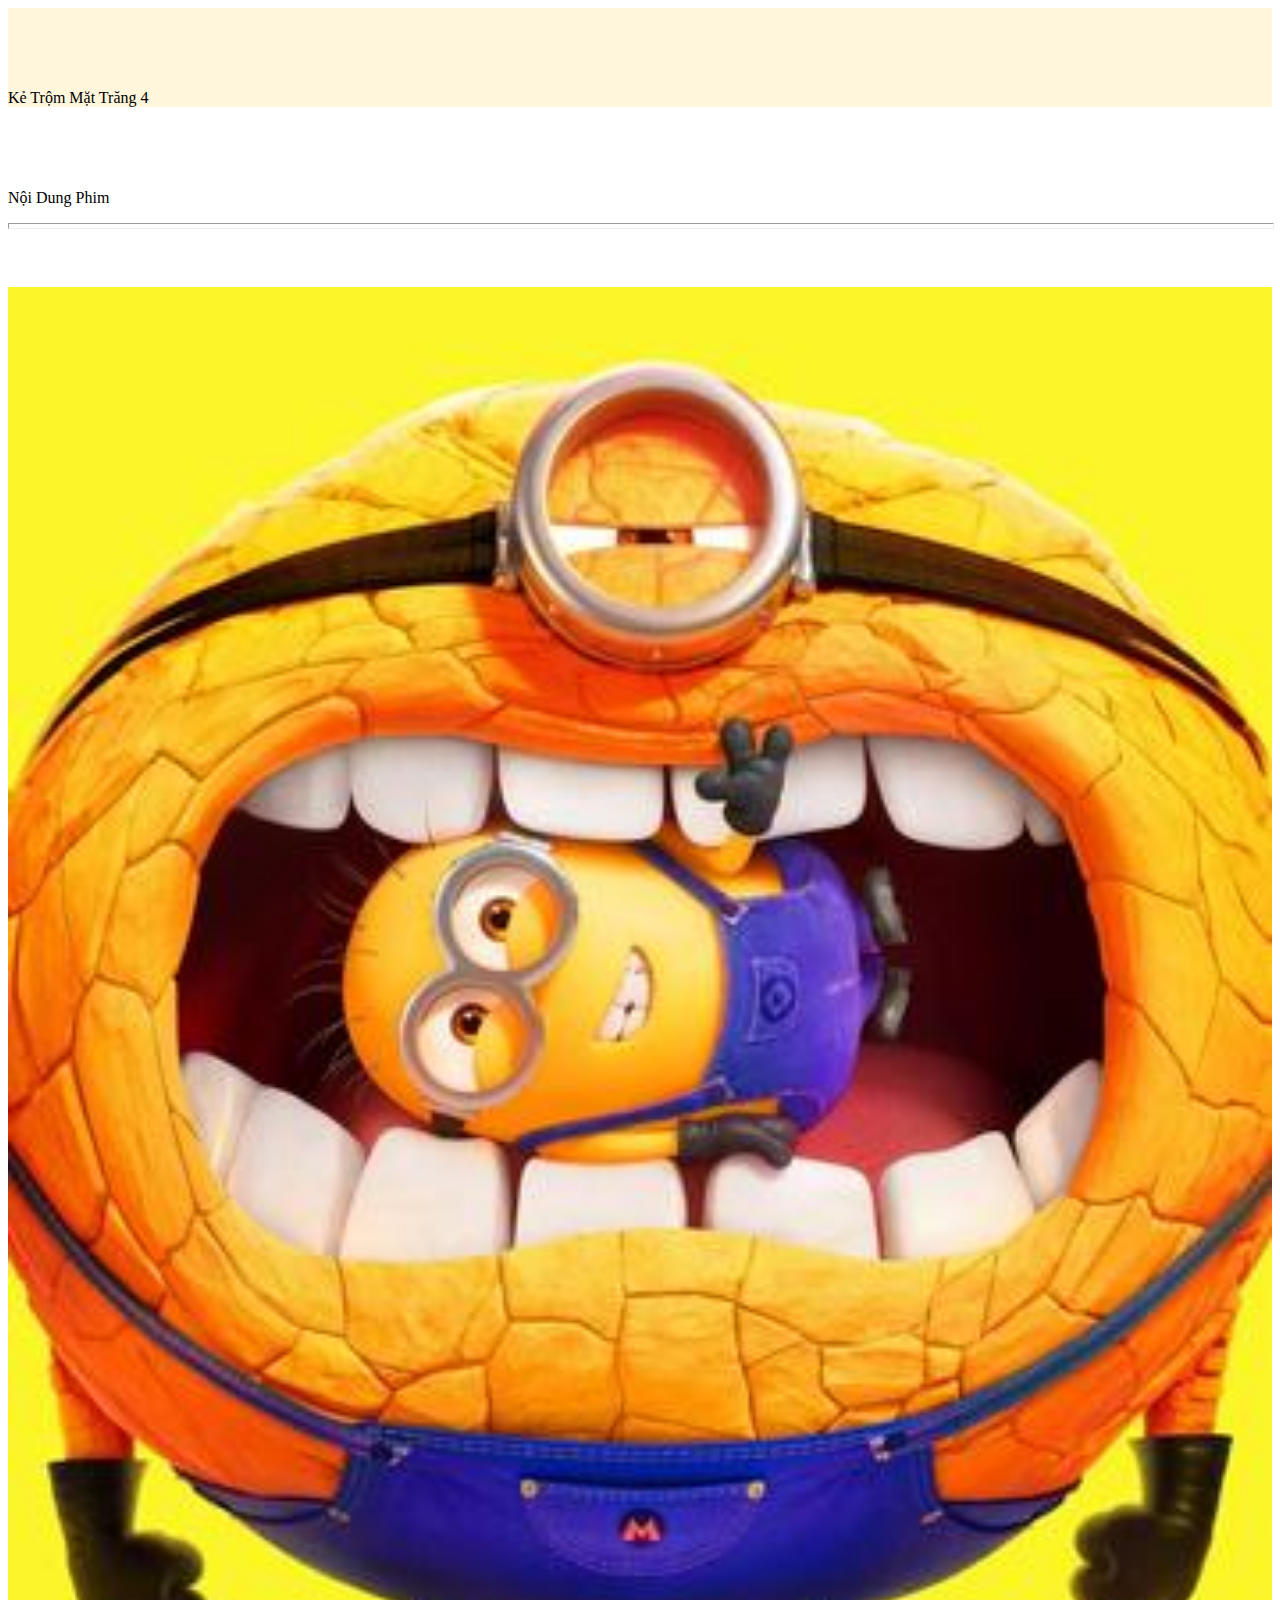
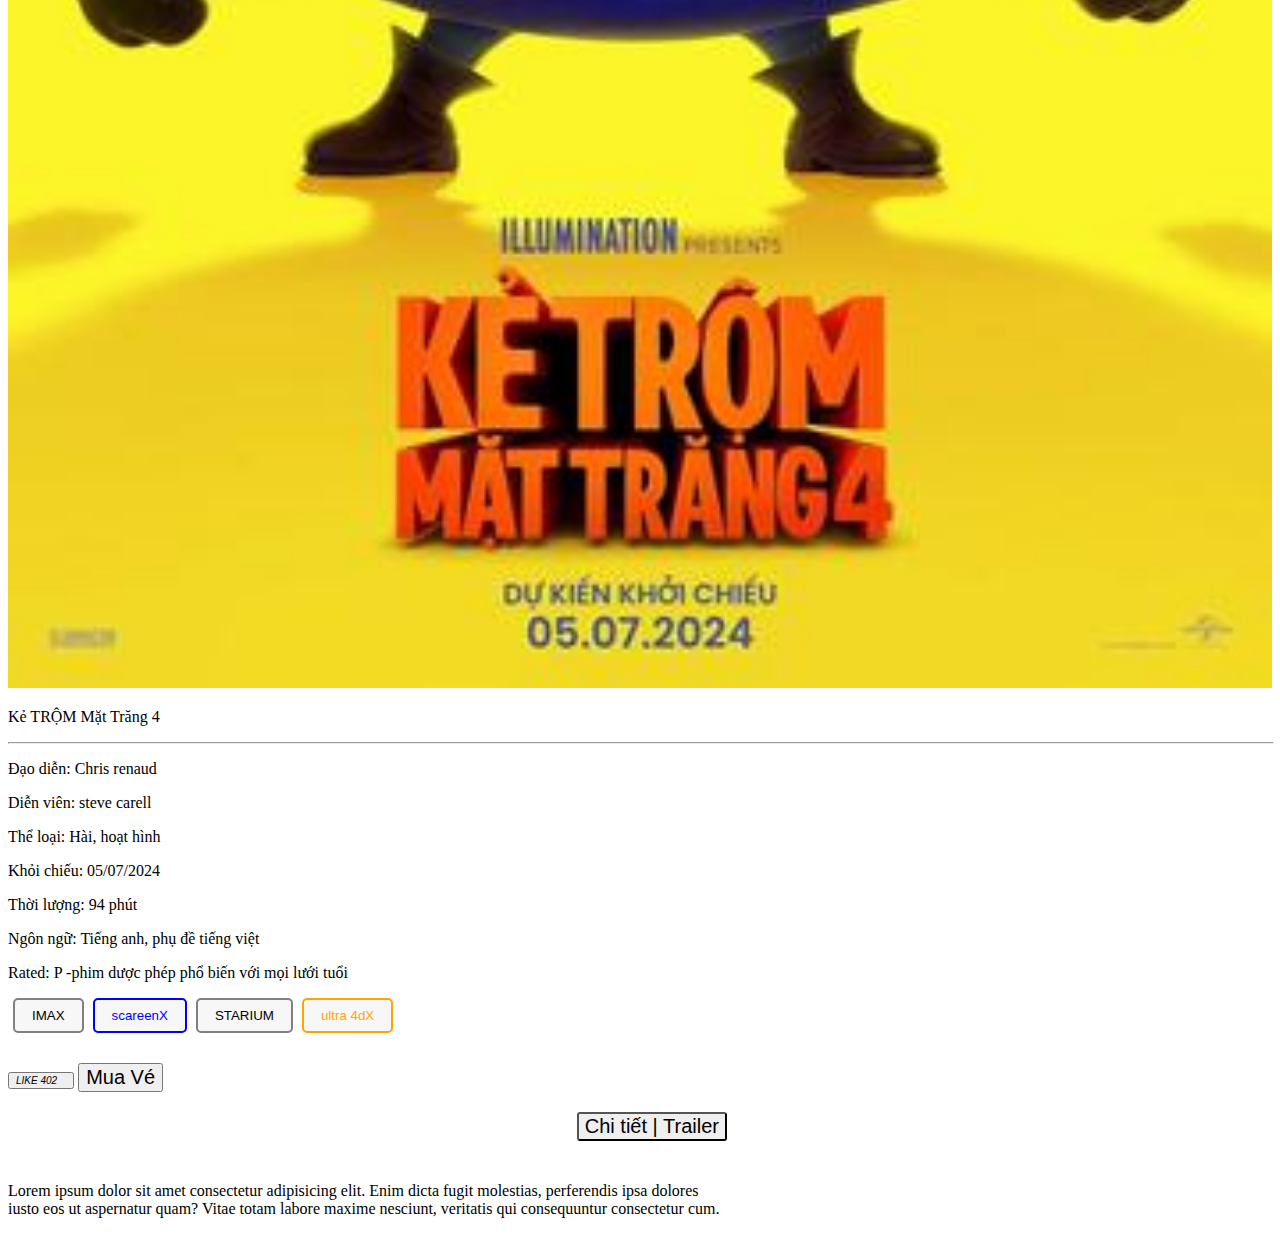
<file: detail_movie.html>
<!DOCTYPE html>
<html lang="en">
  <head>
    <meta charset="UTF-8" />
    <meta name="viewport" content="width=device-width, initial-scale=1.0" />
    <title>Document</title>

    <!-- boostrap 5 ccdn -->
    <link
      href="https://cdn.jsdelivr.net/npm/bootstrap@5.0.2/dist/css/bootstrap.min.css"
      rel="stylesheet"
      integrity="sha384-EVSTQN3/azprG1Anm3QDgpJLIm9Nao0Yz1ztcQTwFspd3yD65VohhpuuCOmLASjC"
      crossorigin="anonymous"
    />

    <!-- font awesome  -->
    <link
      rel="stylesheet"
      href="https://cdnjs.cloudflare.com/ajax/libs/font-awesome/6.6.0/css/all.min.css"
      integrity="sha512-Kc323vGBEqzTmouAECnVceyQqyqdsSiqLQISBL29aUW4U/M7pSPA/gEUZQqv1cwx4OnYxTxve5UMg5GT6L4JJg=="
      crossorigin="anonymous"
      referrerpolicy="no-referrer"
    />

    <!-- css -->
    <link rel="stylesheet" href="./css/detail_movie.css" />
  </head>
  <body>
    <!-- header  -->
    <div class="container pt-4">
      <nav class="navbar navbar-expand-sm">
        <i class="fa-solid fa-house"></i>
        <div class="arrow">
          <i class="fa-solid fa-arrow-right"></i>
        </div>
        <p class="h5 text-decoration-underline bold">Kẻ Trộm Mặt Trăng 4</p>
      </nav>

      <!-- noi dung phim  -->
      <div class="ndp">
        <p class="h1">Nội Dung Phim</p>
        <hr width="100%" />
      </div>

      <!-- <section></section> -->
      <section class="row">
        <!-- left  -->
        <div class="left col-xxl-3">
          <img
            src="./../list_bt_image/Kẻ_trộm_mặt_trăng_4_poster2.jpg"
            alt=""
          />
        </div>
        <!-- right  -->
        <div class="right col-xxl-9">
          <!-- tieu de  -->
          <div class="tieu_de">
            <p class="h1">Kẻ TRỘM Mặt Trăng 4</p>
            <hr width="100%" />
            <p class="h4">Đạo diễn: Chris renaud</p>
            <p class="h4">Diễn viên: steve carell</p>
            <p class="h4">Thể loại: Hài, hoạt hình</p>
            <p class="h4">Khỏi chiếu: 05/07/2024</p>
            <p class="h4">Thời lượng: 94 phút</p>
            <p class="h4">Ngôn ngữ: Tiếng anh, phụ đề tiếng việt</p>
            <p class="h4">
              Rated: P -phim dược phép phổ biến với mọi lưới tuổi
            </p>
          </div>
          <!-- img cinema  -->
          <div class="cinema">
            <button class="button_1">IMAX</button>
            <button class="button_2">scareenX</button>
            <button class="button_3">STARIUM</button>
            <button class="button_4">ultra 4dX</button>
          </div>
          <div class="button">
            <button type="button" class="btn_1 btn btn-primary">
              <i class="fa-regular fa-thumbs-up">LIKE 402 </i>
            </button>
            <button type="button" class="mua_ve btn btn-danger">Mua Vé</button>
          </div>
        </div>
      </section>

      <!-- footer  -->
      <div class="footer">
        <button type="button" class="btn btn-danger">Chi tiết | Trailer</button>
        <p>
          Lorem ipsum dolor sit amet consectetur adipisicing elit. Enim dicta
          fugit molestias, perferendis ipsa dolores<br />
          iusto eos ut aspernatur quam? Vitae totam labore maxime nesciunt,
          veritatis qui consequuntur consectetur cum.
        </p>
      </div>
    </div>
  </body>
</html>
</file>
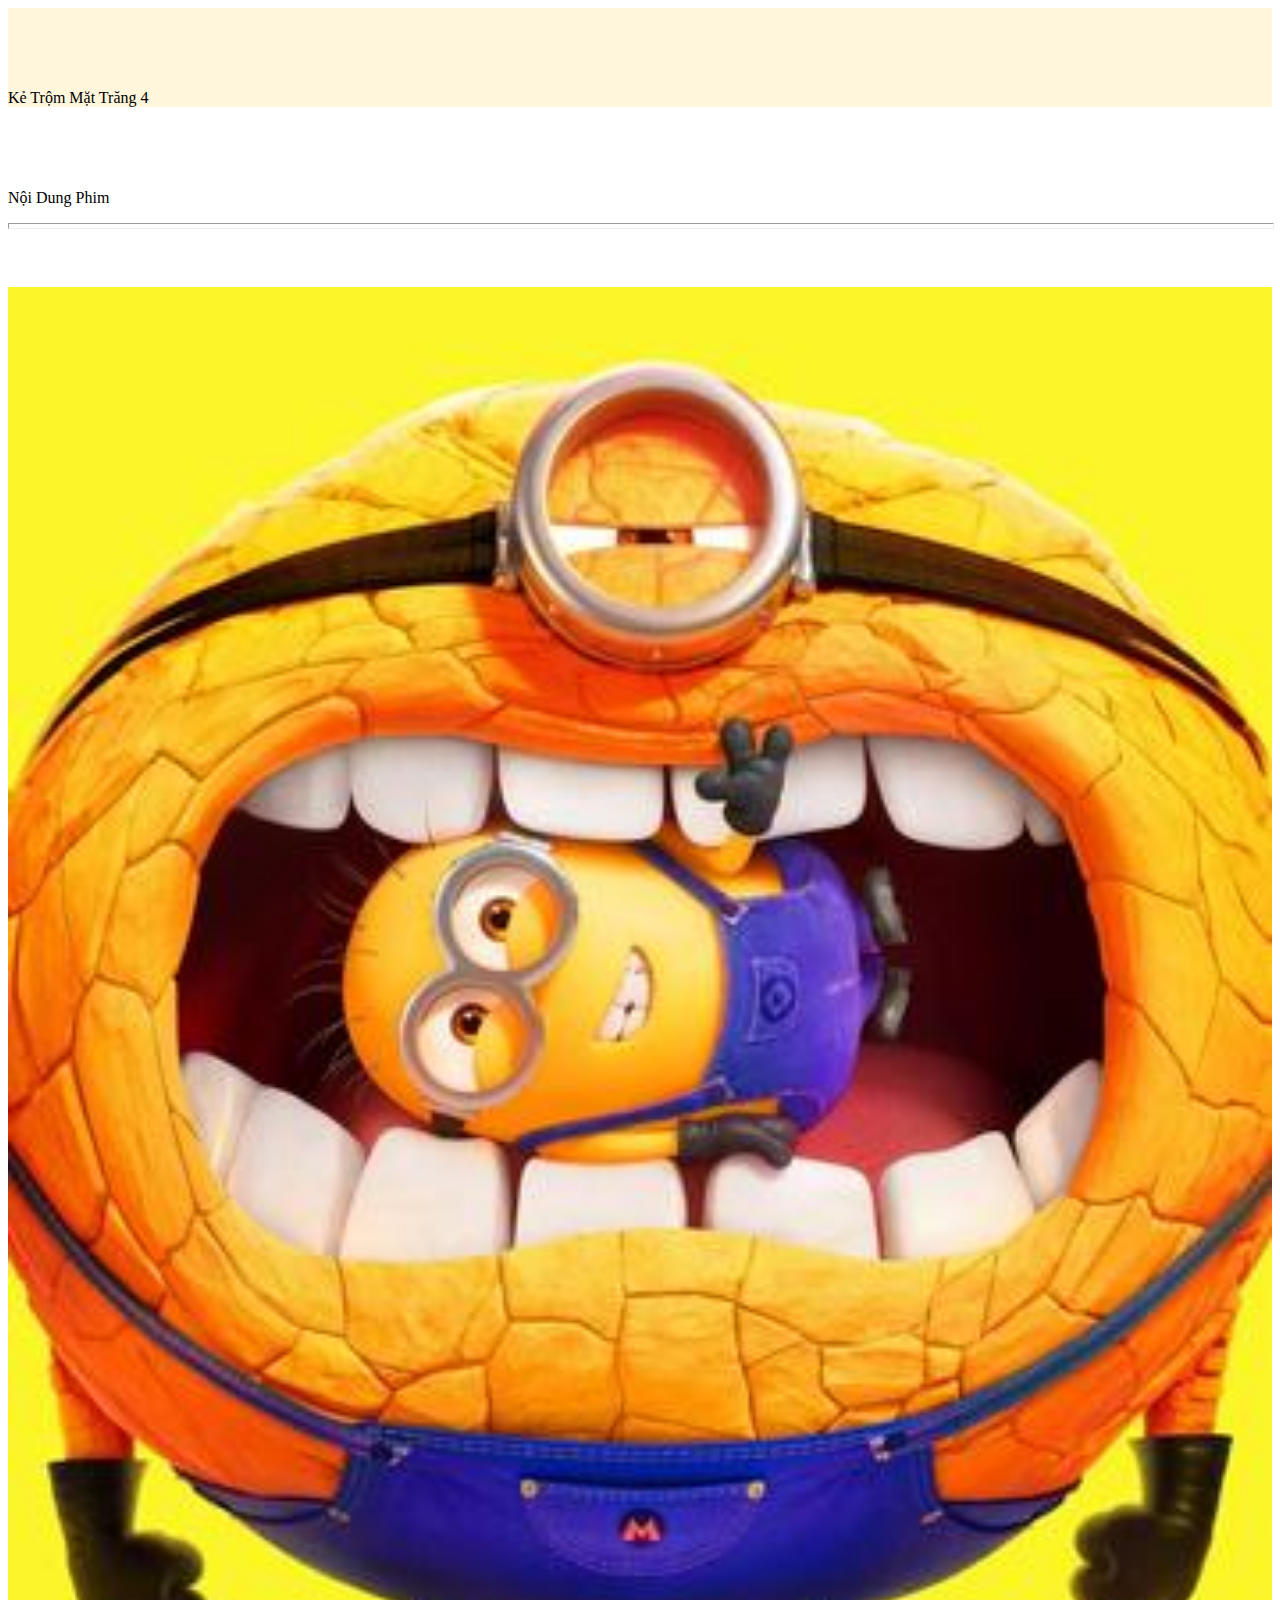
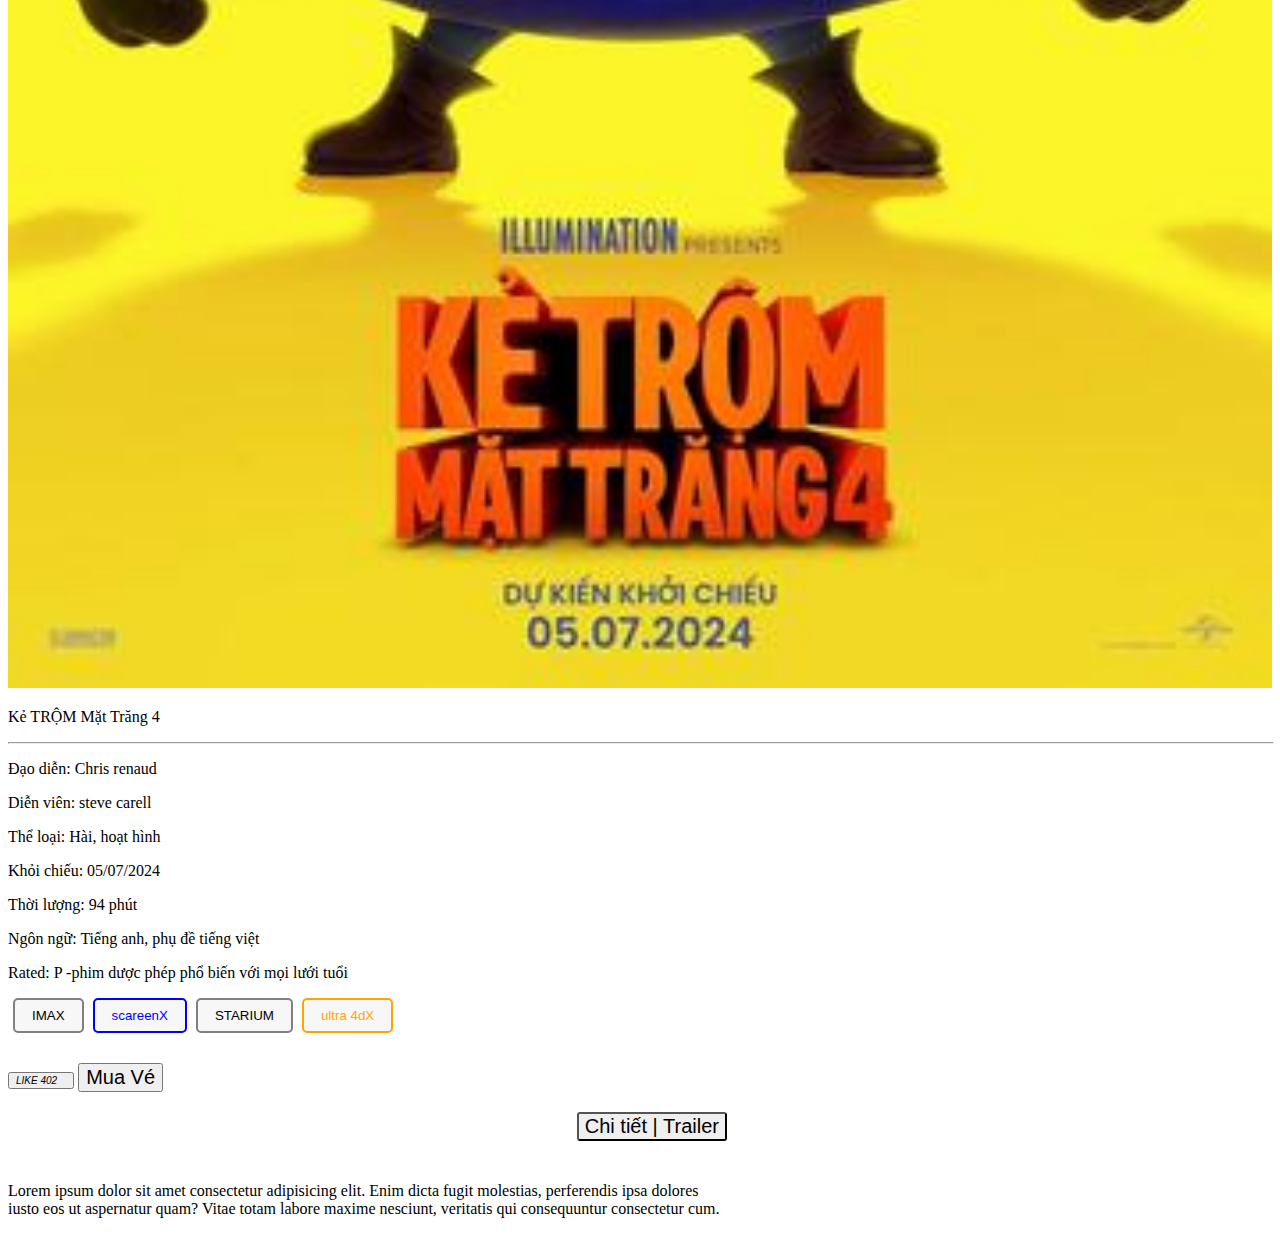
<file: bai_tap/list_bt.html>
<!DOCTYPE html>
<html lang="en">
  <head>
    <meta charset="UTF-8" />
    <meta name="viewport" content="width=device-width, initial-scale=1.0" />
    <title>Document</title>

    <!-- boostrap 5 ccdn -->
    <link
      href="https://cdn.jsdelivr.net/npm/bootstrap@5.0.2/dist/css/bootstrap.min.css"
      rel="stylesheet"
      integrity="sha384-EVSTQN3/azprG1Anm3QDgpJLIm9Nao0Yz1ztcQTwFspd3yD65VohhpuuCOmLASjC"
      crossorigin="anonymous"
    />

    <!-- font awesome  -->
    <link
      rel="stylesheet"
      href="https://cdnjs.cloudflare.com/ajax/libs/font-awesome/6.6.0/css/all.min.css"
      integrity="sha512-Kc323vGBEqzTmouAECnVceyQqyqdsSiqLQISBL29aUW4U/M7pSPA/gEUZQqv1cwx4OnYxTxve5UMg5GT6L4JJg=="
      crossorigin="anonymous"
      referrerpolicy="no-referrer"
    />

    <!-- css -->
    <link rel="stylesheet" href="./list_bt_style.css" />
  </head>
  <body>
    <!-- header  -->
    <div class="container pt-4">
      <nav class="navbar navbar-expand-sm">
        <i class="fa-solid fa-house"></i>
        <div class="arrow">
          <i class="fa-solid fa-arrow-right"></i>
        </div>
        <p class="h5 text-decoration-underline bold">Kẻ Trộm Mặt Trăng 4</p>
      </nav>

      <!-- noi dung phim  -->
      <div class="ndp">
        <p class="h1">Nội Dung Phim</p>
        <hr width="100%" />
      </div>

      <!-- <section></section> -->
      <section class="row">
        <!-- left  -->
        <div class="left col-xxl-3">
          <img
            src="./../list_bt_image/Kẻ_trộm_mặt_trăng_4_poster2.jpg"
            alt=""
          />
        </div>
        <!-- right  -->
        <div class="right col-xxl-9">
          <!-- tieu de  -->
          <div class="tieu_de">
            <p class="h1">Kẻ TRỘM Mặt Trăng 4</p>
            <hr width="100%" />
            <p class="h4">Đạo diễn: Chris renaud</p>
            <p class="h4">Diễn viên: steve carell</p>
            <p class="h4">Thể loại: Hài, hoạt hình</p>
            <p class="h4">Khỏi chiếu: 05/07/2024</p>
            <p class="h4">Thời lượng: 94 phút</p>
            <p class="h4">Ngôn ngữ: Tiếng anh, phụ đề tiếng việt</p>
            <p class="h4">
              Rated: P -phim dược phép phổ biến với mọi lưới tuổi
            </p>
          </div>
          <!-- img cinema  -->
          <div class="cinema">
            <button class="button_1">IMAX</button>
            <button class="button_2">scareenX</button>
            <button class="button_3">STARIUM</button>
            <button class="button_4">ultra 4dX</button>
          </div>
          <div class="button">
            <button type="button" class="btn_1 btn btn-primary">
              <i class="fa-regular fa-thumbs-up">LIKE 402 </i>
            </button>
            <button type="button" class="mua_ve btn btn-danger">Mua Vé</button>
          </div>
        </div>
      </section>

      <!-- footer  -->
      <div class="footer">
        <button type="button" class="btn btn-danger">Chi tiết | Trailer</button>
        <p>
          Lorem ipsum dolor sit amet consectetur adipisicing elit. Enim dicta
          fugit molestias, perferendis ipsa dolores<br />
          iusto eos ut aspernatur quam? Vitae totam labore maxime nesciunt,
          veritatis qui consequuntur consectetur cum.
        </p>
      </div>
    </div>
  </body>
</html>
</file>
<file: css/header.css>
* {
  font-family: "Hind", sans-serif;
}

body {
  background-color: #1d1d1d;
}

/* header  */
.navbar-brand {
  font-size: 30px;
}

.navbar-collapse .navbar-nav li a {
  font-size: 19px;
  color: white;
  margin-right: 20px;
  transition: all 0.5s;
}

.navbar-collapse .navbar-nav li a.active {
  color: #22caed !important;
}

.navbar-collapse .navbar-nav li:hover a {
  color: #22caed !important;
}

.navbar-collapse .navbar-nav li a::after {
  content: "";
  display: block;
  height: 3px;
  width: 0;
  background-color: #22caed;
  transition: all 0.5s;
}

.navbar-collapse .navbar-nav li a.active::after {
  width: 100%;
}

.navbar-collapse .navbar-nav li a:hover::after {
  width: 100%;
}

@media screen and (max-width: 991px) {
  .navbar-collapse .navbar-nav li a {
    font-size: 15px;
  }
  .navbar-brand {
    font-size: 18px;
  }
}

@media screen and (max-width: 768px) {
  .navbar-collapse .navbar-nav li a {
    font-size: 10px;
  }
  .navbar-brand {
    font-size: 15px;
  }
}
</file>
<file: style.css>
* {
  font-family: "Hind", sans-serif;
}

body {
  background-color: #1d1d1d;
}

/* header  */
.navbar-brand {
  font-size: 30px;
}

.navbar-collapse .navbar-nav li a {
  font-size: 19px;
  color: white;
  margin-right: 20px;
  transition: all 0.5s;
}

.navbar-collapse .navbar-nav li a.active {
  color: #22caed !important;
}

.navbar-collapse .navbar-nav li:hover a {
  color: #22caed !important;
}

.navbar-collapse .navbar-nav li a::after {
  content: "";
  display: block;
  height: 3px;
  width: 0;
  background-color: #22caed;
  transition: all 0.5s;
}

.navbar-collapse .navbar-nav li a.active::after {
  width: 100%;
}

.navbar-collapse .navbar-nav li a:hover::after {
  width: 100%;
}

@media screen and (max-width: 991px) {
  .navbar-collapse .navbar-nav li a {
    font-size: 15px;
  }
  .navbar-brand {
    font-size: 18px;
  }
}

@media screen and (max-width: 768px) {
  .navbar-collapse .navbar-nav li a {
    font-size: 10px;
  }
  .navbar-brand {
    font-size: 15px;
  }
}

/* carousel  */
/* table  */
.dropdown {
  margin: 0 15px;
  padding-top: 30px;
}
.dropdown button {
  width: 100%;
  padding: 10px;
  border-radius: 15px;
  background-color: gray;
  border: 1px solid gray;
}

@media screen and (max-width: 576px) {
  .col-2 {
    width: 100%;
  }
  .dropdown button {
    font-size: 2.1rem;
  }
}

@media screen and (max-width: 768px) {
  .col-md-2 {
    width: 100%;
  }
  .dropdown button {
    font-size: 1.4rem;
  }
}
@media screen and (max-width: 992px) {
  .col-lg-2 {
    width: 100%;
  }
  .dropdown button {
    font-size: 1.2rem;
  }
}

/* project  */

.card .card_img img {
  width: 100%;
}
/* Content */


/* Service */

.service {
  padding: 25px 0 50px 0;
}

.news h2,
.review h2 {
  color: #1fc2e9;
  padding: 25px 0 25px 0;
  display: inline-block;
}

.news h2::after,
.review h2::after {
  content: "";
  height: 2.5px;
  display: block;
  width: 100%;
  background-color: #1fc2e9;
}

.news__right img,
.review__right img {
  width: 100%;
  padding-bottom: 30px;
}

.news__left,
.review__left {
  padding-left: 20px;
}

.news__left button {
  font-size: 13px;
  margin: 12px 0 12px 0;
}

.news__left a,
.review__left a {
  color: white;
  font-weight: 600;
  text-decoration: none;
  font-size: 15px;
}

.news__left p,
.review__left p {
  color: white;
  font-weight: 500;
  font-size: 16px;
}
.star {
  color: yellow;
  margin: 12px 0;
}

@media screen and (max-width: 991px) {
  .news__left a,
  .review__left a {
    font-size: 13px;
  }
  .news__left p,
  .review__left p {
    font-size: 12px;
  }
}

/* Contact */

#contact {
  background-image: url(./images/wrappicture.jpg);
  background-size: cover;
  background-position: center;
  background-attachment: fixed;
  position: relative;
  height: 500px;
}

/* @media screen and (max-width: 991px) {
  #contact {
  }
} */

/* footer */

.footer {
  padding: 25px 0 25px 0;
}

.footer__frame h2 {
  font-size: 35px;
  font-weight: 600;
  color: white;
}

.footer__frame p {
  padding-top: 13px;
  color: white;
}

.footer__title {
  padding: 0 20px;
}

.footer__title h3 {
  font-size: 25px;
  font-weight: 600;

  color: white;
}

.footer__title h3::after {
  content: "";
  height: 2.5px;
  display: block;
  width: 100%;
  background-color: #1fc2e9;
}

.footer__title ul {
  list-style: none;
  padding-left: 0;
  margin-top: 33px;
}

.footer__title ul li {
  padding-bottom: 20px;
}

.footer__title ul li a {
  text-decoration: none;
  color: white;
}

.footer__title > ul li a::after {
  content: "";
  height: 2.5px;
  display: block;
  width: 100%;
  background-color: white;
}

.icon ul {
  display: flex;
  flex-wrap: wrap;
  width: 85%;
}

.icon ul li {
  margin-right: 7px;
}

.icon ul li a i {
  color: white;
  font-size: 30px;
}

@media screen and (max-width: 991px) {
  .footer__frame h2 {
    font-size: 25px;
  }

  .footer__title h3 {
    font-size: 15px;
  }

  .icon li a i {
    font-size: 20px;
  }

  .footer__title ul li a {
    font-size: 14px;
  }

  .footer__frame p {
    font-size: 14px;
  }
}

@media screen and (max-width: 767px) {
  .footer__frame h2 {
    font-size: 23px;
  }

  .footer__title h3 {
    font-size: 11px;
  }

  .icon li a i {
    font-size: 16px;
  }

  .footer__title ul li a {
    font-size: 11px;
  }

  .footer__frame p {
    font-size: 11px;
  }

  .icon {
    width: 100%;
  }
}
</file>
<file: css/table.css>
/* table  */
.dropdown {
  margin: 0 15px;
  padding-top: 30px;
}
.dropdown button {
  width: 100%;
  padding: 10px;
  border-radius: 15px;
  background-color: gray;
  border: 1px solid gray;
}

@media screen and (max-width: 576px) {
  .col-2 {
    width: 100%;
  }
  .dropdown button {
    font-size: 2.1rem;
  }
}

@media screen and (max-width: 768px) {
  .col-md-2 {
    width: 100%;
  }
  .dropdown button {
    font-size: 1.4rem;
  }
}
@media screen and (max-width: 992px) {
  .col-lg-2 {
    width: 100%;
  }
  .dropdown button {
    font-size: 1.2rem;
  }
}
</file>
<file: css/project.css>
/* project  */
#project .nav-pills {
  padding-top: 100px;
}
#project .nav-pills .nav-link.active,
#project .nav-pills .show > .nav-link {
  color: aqua;
  background: none;
}

#project .nav-pills .nav-link,
#project .nav-pills .show > .nav-link {
  color: white;
  background: none;
}
#project .nav-link {
  position: relative;
  margin: 20px;
}
#project .nav-link.active::after {
  content: "";
  bottom: 0;
  right: 0;
  height: 2px;
  width: 100%;
  display: block;
  background-color: aqua;
  position: absolute;
}

#project .nav-pills .nav-item a {
  font-size: 35px;
}
/* tab panes */
#project .tab_text {
  margin: 20px;
}

#project .tab_img .tab_content {
  color: white;
}
</file>
<file: css/detail_movie.css>
.navbar i {
  margin-right: 20px;
  font-size: 25px;
  padding-bottom: 10px;
}

.navbar {
  background-color: #ffc10724 !important;
}

.navbar .arrow {
  padding-top: 9px;
}

.ndp {
  padding: 50px 0;
}

.ndp hr {
  height: 4px;
}

.row .left img {
  width: 100%;
}

.cinema button {
  background-color: #00000008;
  border-radius: 5px;
  margin-left: 5px;
}

.cinema .button_1 {
  border: 2px solid grey;
  padding: 8px 17px;
}

.cinema .button_2 {
  border: 2px solid blue;
  color: blue;
  padding: 8px 17px;
}

.cinema .button_3 {
  border: 2px solid grey;
  padding: 8px 17px;
}

.cinema .button_4 {
  border: 2px solid orange;
  padding: 8px 17px;
  color: orange;
}

.button {
  padding: 20px 0;
}

.button .btn_1 {
  font-size: 10px;
  padding-right: 15px;
}

.button .mua_ve {
  margin-top: 10px;
  font-size: 20px;
}

.footer .btn {
  margin-left: 45%;
  font-size: 20px;
  border-radius: 3px;
  margin-bottom: 25px;
}
</file>
<file: bai_tap/list_bt_style.css>
.navbar i {
  margin-right: 20px;
  font-size: 25px;
  padding-bottom: 10px;
}

.navbar {
  background-color: #ffc10724 !important;
}

.navbar .arrow {
  padding-top: 9px;
}

.ndp {
  padding: 50px 0;
}

.ndp hr {
  height: 4px;
}

.row .left img {
  width: 100%;
}

.cinema button {
  background-color: #00000008;
  border-radius: 5px;
  margin-left: 5px;
}

.cinema .button_1 {
  border: 2px solid grey;
  padding: 8px 17px;
}

.cinema .button_2 {
  border: 2px solid blue;
  color: blue;
  padding: 8px 17px;
}

.cinema .button_3 {
  border: 2px solid grey;
  padding: 8px 17px;
}

.cinema .button_4 {
  border: 2px solid orange;
  padding: 8px 17px;
  color: orange;
}

.button {
  padding: 20px 0;
}

.button .btn_1 {
  font-size: 10px;
  padding-right: 15px;
}

.button .mua_ve {
  margin-top: 10px;
  font-size: 20px;
}

.footer .btn {
  margin-left: 45%;
  font-size: 20px;
  border-radius: 3px;
  margin-bottom: 25px;
}
</file>
